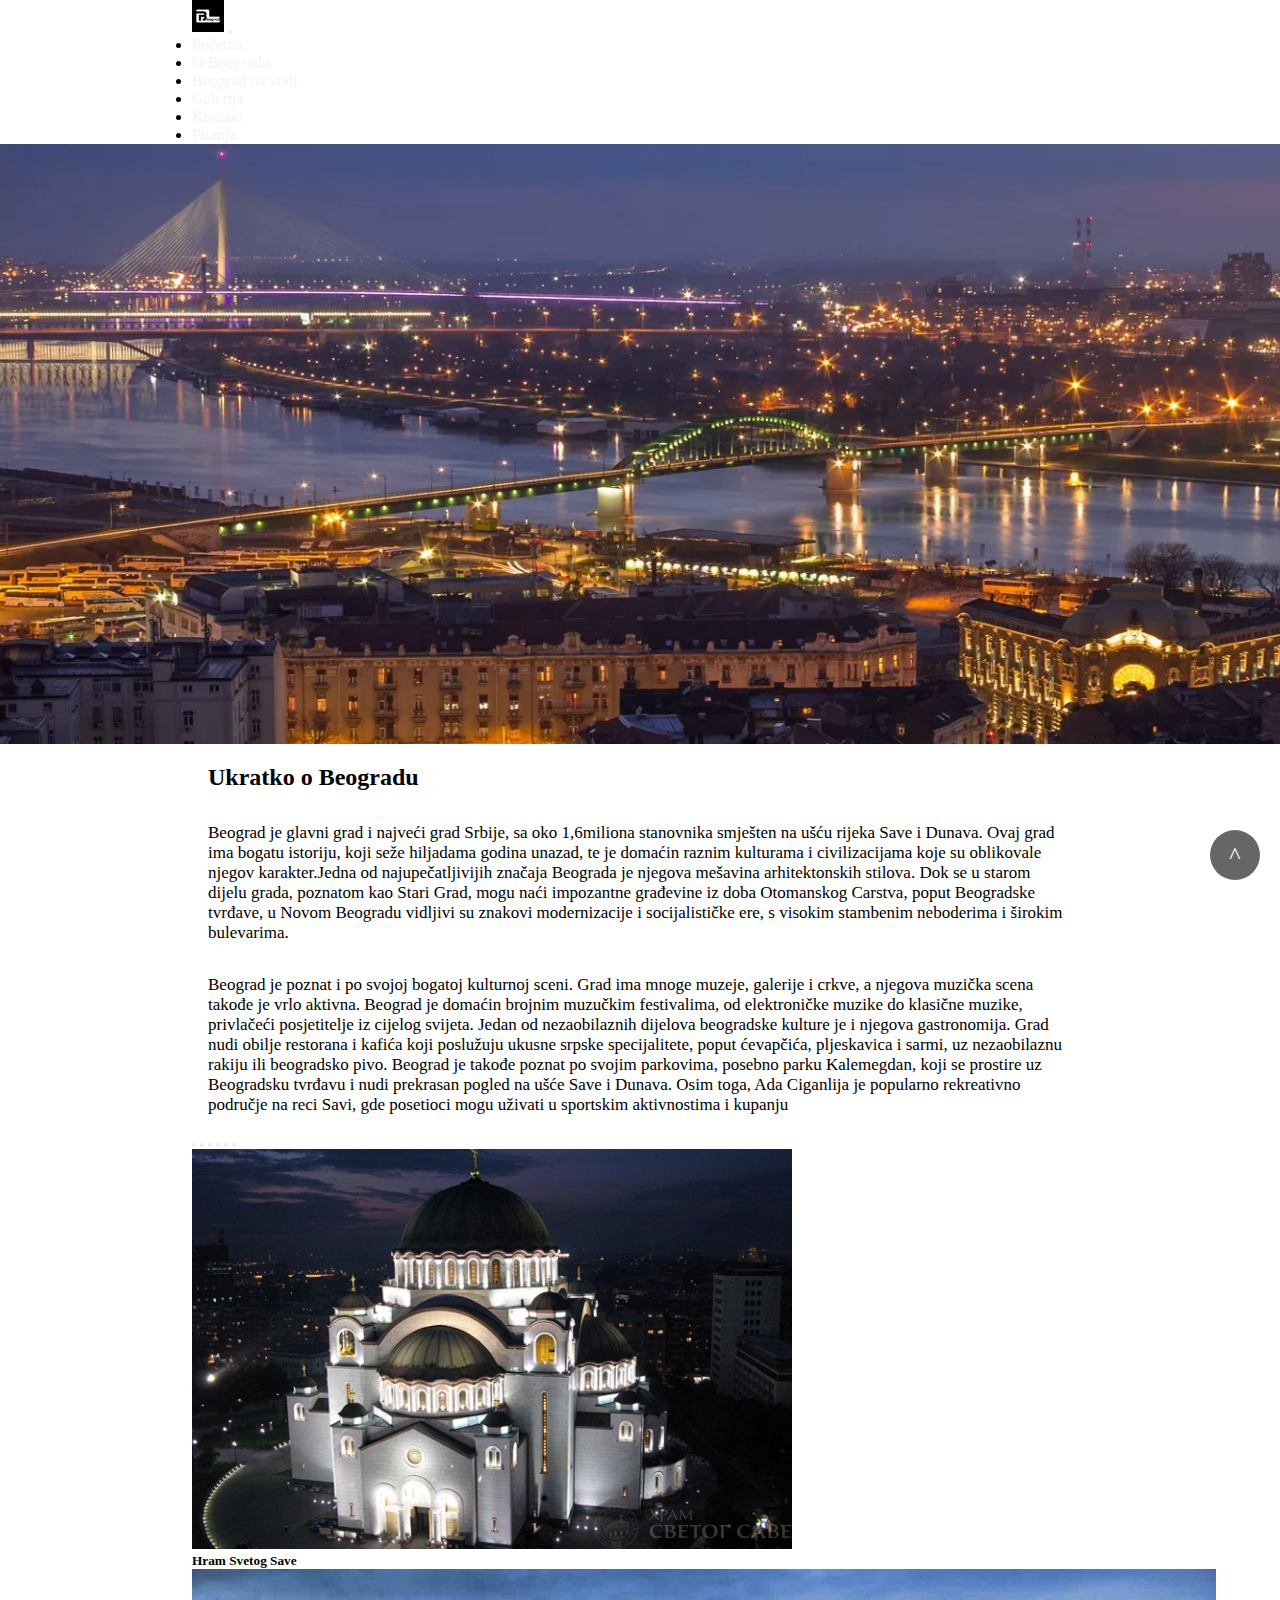
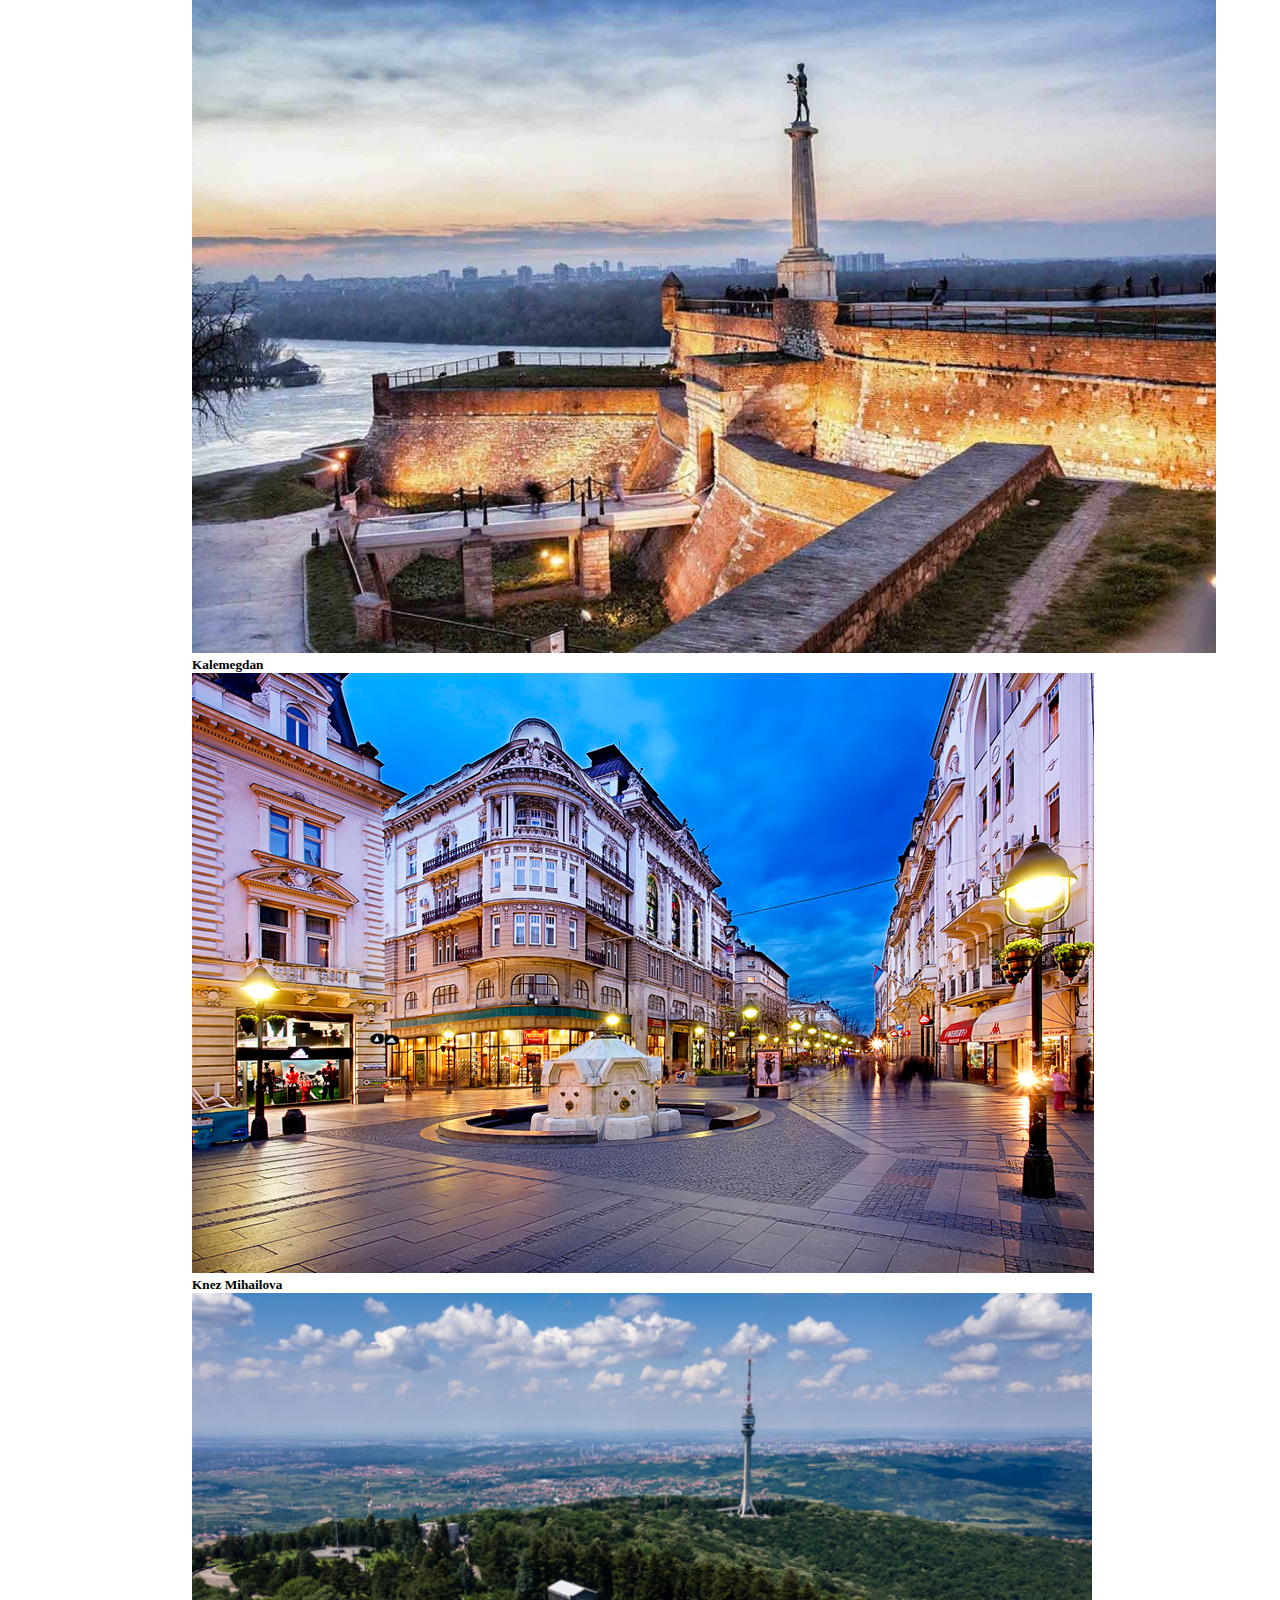
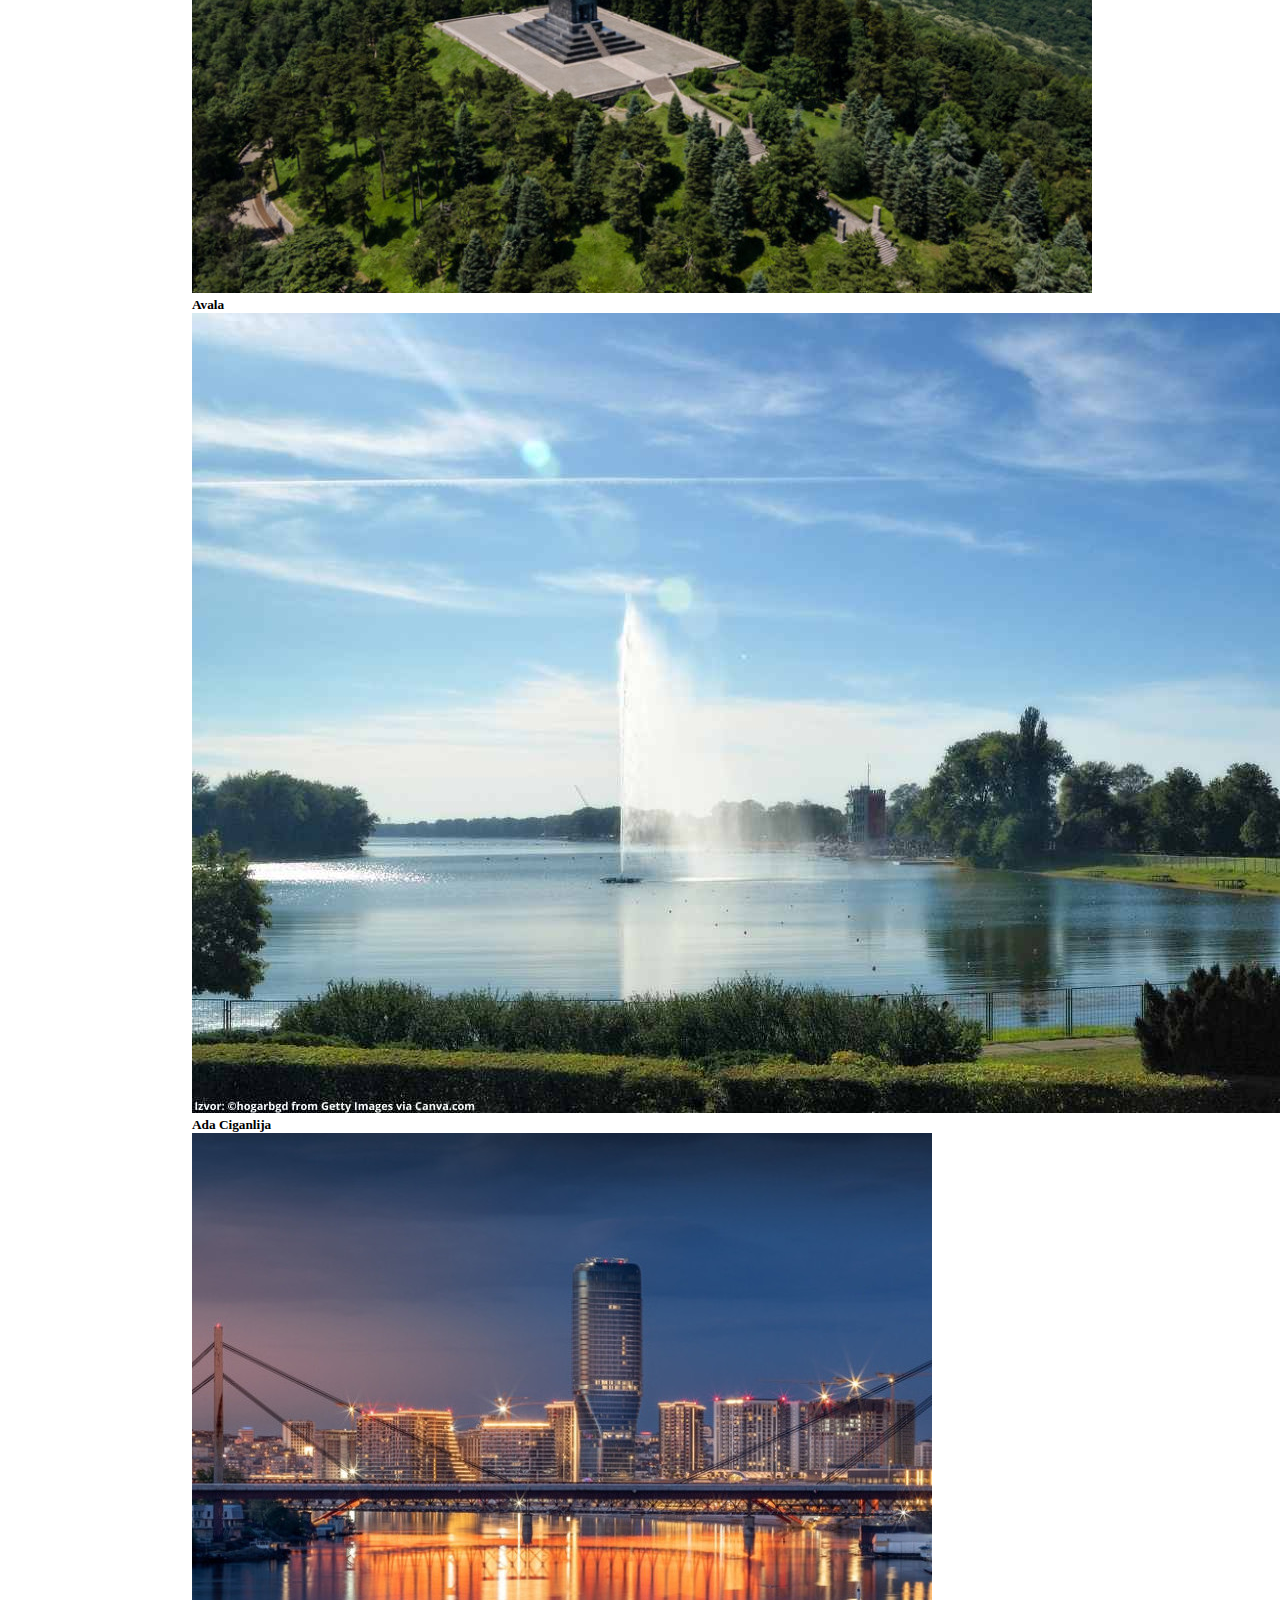
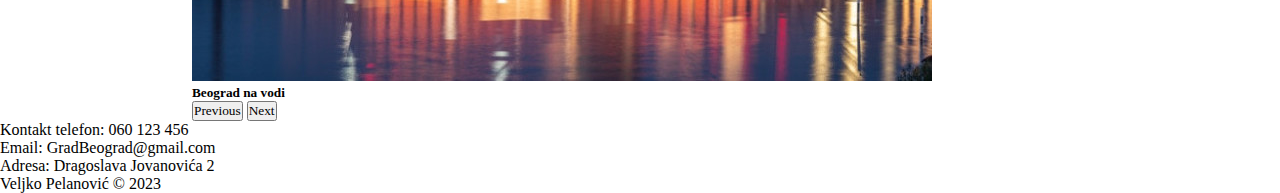
<file: sajt/index.html>
<!DOCTYPE html>
<html lang="en">
  <head>
    <meta charset="UTF-8" />
    <meta name="viewport" content="width=device-width, initial-scale=1.0" />
    <meta name="description" content="Opis kompanije" />
    <meta name="keywords" content="" />
    <meta name="author" content="Veljko Pelanovic" />
    <link rel="icon" type="image/x-icon" href="assets/img/logo.png" />
    <!-- css -->
    <link rel="stylesheet" href="assets/css/style.css" type="text/css" />

    <!-- bootstrap -->
    <link
      href="https://cdn.jsdelivr.net/npm/bootstrap@5.3.2/dist/css/bootstrap.min.css"
      rel="stylesheet"
      integrity="sha384-T3c6CoIi6uLrA9TneNEoa7RxnatzjcDSCmG1MXxSR1GAsXEV/Dwwykc2MPK8M2HN"
      crossorigin="anonymous"
    />

    <title>Pocetna</title>
  </head>

  <body>
    <nav
      class="navbar navbar-expand-lg bg-dark border-bottom border-body text-light"
      data-bs-theme="dark"
    >
      <div class="wrapper">
        <div class="container-fluid d-flex">
          <a class="navbar-brand" href="index.html">
            <img src="assets/img/logo.png" class="logo"
          /></a>
          <button
            class="navbar-toggler"
            type="button"
            data-bs-toggle="collapse"
            data-bs-target="#navbarNav"
            aria-controls="navbarNav"
            aria-expanded="false"
            aria-label="Toggle navigation"
          >
            <span class="navbar-toggler-icon"></span>
          </button>
          <div class="collapse navbar-collapse" id="navbarNav">
            <ul class="navbar-nav mb-2 mb-lg-0 ms-auto">
              <li class="nav-item">
                <a class="nav-link active" aria-current="page" href="index.html"
                  >Početna</a
                >
              </li>
              <li class="nav-item">
                <a class="nav-link" aria-current="page" href="onama.html"
                  >О Beogradu</a
                >
              </li>
              <li class="nav-item">
                <a
                  class="nav-link"
                  aria-current="page"
                  href="beogradnavodi.html"
                  >Beograd na vodi</a
                >
              </li>
              <li class="nav-item">
                <a class="nav-link" aria-current="page" href="galerija.html"
                  >Galerija</a
                >
              </li>
              <li class="nav-item">
                <a class="nav-link" aria-current="page" href="kontakt.html"
                  >Kontakt</a
                >
              </li>
              <li class="nav-item">
                <a class="nav-link" aria-current="page" href="faq.html"
                  >Pitanja</a
                >
              </li>
            </ul>
          </div>
        </div>
      </div>
    </nav>
    <div id="cover">
      <img src="assets/img/pocetna.jpg" width="100%" height="600px" />
    </div>

    <div id="about">
      <div class="wrapper">
        <h2 style="padding: 1rem">Ukratko o Beogradu</h2>
        <p class="pe">
          Beograd je glavni grad i najveći grad Srbije, sa oko 1,6miliona
          stanovnika smješten na ušću rijeka Save i Dunava. Ovaj grad ima bogatu
          istoriju, koji seže hiljadama godina unazad, te je domaćin raznim
          kulturama i civilizacijama koje su oblikovale njegov karakter.Jedna od
          najupečatljivijih značaja Beograda je njegova mešavina arhitektonskih
          stilova. Dok se u starom dijelu grada, poznatom kao Stari Grad, mogu
          naći impozantne građevine iz doba Otomanskog Carstva, poput Beogradske
          tvrđave, u Novom Beogradu vidljivi su znakovi modernizacije i
          socijalističke ere, s visokim stambenim neboderima i širokim
          bulevarima.
        </p>

        <p class="pe">
          Beograd je poznat i po svojoj bogatoj kulturnoj sceni. Grad ima mnoge
          muzeje, galerije i crkve, a njegova muzička scena takođe je vrlo
          aktivna. Beograd je domaćin brojnim muzučkim festivalima, od
          elektroničke muzike do klasične muzike, privlačeći posjetitelje iz
          cijelog svijeta. Jedan od nezaobilaznih dijelova beogradske kulture je
          i njegova gastronomija. Grad nudi obilje restorana i kafića koji
          poslužuju ukusne srpske specijalitete, poput ćevapčića, pljeskavica i
          sarmi, uz nezaobilaznu rakiju ili beogradsko pivo. Beograd je takođe
          poznat po svojim parkovima, posebno parku Kalemegdan, koji se prostire
          uz Beogradsku tvrđavu i nudi prekrasan pogled na ušće Save i Dunava.
          Osim toga, Ada Ciganlija je popularno rekreativno područje na reci
          Savi, gde posetioci mogu uživati u sportskim aktivnostima i kupanju
        </p>
      </div>
    </div>

    <div id="carousel" class="my-3">
      <div class="wrapper">
        <div
          id="carouselExampleCaptions"
          class="carousel slide"
          data-bs-ride="carousel"
        >
          <div class="carousel-indicators">
            <button
              type="button"
              data-bs-target="#carouselExampleCaptions"
              data-bs-slide-to="0"
              class="active"
              aria-current="true"
              aria-label="Slide 1"
            ></button>
            <button
              type="button"
              data-bs-target="#carouselExampleCaptions"
              data-bs-slide-to="1"
              aria-label="Slide 2"
            ></button>
            <button
              type="button"
              data-bs-target="#carouselExampleCaptions"
              data-bs-slide-to="2"
              aria-label="Slide 3"
            ></button>
            <button
              type="button"
              data-bs-target="#carouselExampleCaptions"
              data-bs-slide-to="3"
              aria-label="Slide 4"
            ></button>
            <button
              type="button"
              data-bs-target="#carouselExampleCaptions"
              data-bs-slide-to="4"
              aria-label="Slide 5"
            ></button>
            <button
              type="button"
              data-bs-target="#carouselExampleCaptions"
              data-bs-slide-to="5"
              aria-label="Slide 6"
            ></button>
          </div>
          <div class="carousel-inner">
            <div class="carousel-item active">
              <img
                src="assets/img/pocetna4.jpg"
                class="d-block w-100"
                alt="..."
              />
              <div class="carousel-caption d-none d-md-block">
                <h5>Hram Svetog Save</h5>
              </div>
            </div>

            <div class="carousel-item">
              <img
                src="assets/img/pocetna1.jpg"
                class="d-block w-100"
                alt="..."
              />
              <div class="carousel-caption d-none d-md-block">
                <h5>Kalemegdan</h5>
              </div>
            </div>

            <div class="carousel-item">
              <img
                src="assets/img/pocetna6.jpg"
                class="d-block w-100 "
                alt="..."
              />
              <div class="carousel-caption d-none d-md-block">
                <h5>Knez Mihailova</h5>
              </div>
            </div>

            <div class="carousel-item">
              <img
                src="assets/img/pocetna3.jpg"
                class="d-block w-100"
                alt="..."
              />
              <div class="carousel-caption d-none d-md-block">
                <h5>Avala</h5>
              </div>
            </div>

            <div class="carousel-item">
              <img
                src="assets/img/pocetna5.jpg"
                class="d-block w-100"
                alt="..."
              />
              <div class="carousel-caption d-none d-md-block">
                <h5>Ada Ciganlija</h5>
              </div>
            </div>

            <div class="carousel-item">
              <img
                src="assets/img/pocetna2.jpg"
                class="d-block w-100"
                alt="..."
              />
              <div class="carousel-caption d-none d-md-block">
                <h5>Beograd na vodi</h5>
              </div>
            </div>
          </div>
          
          <button
            class="carousel-control-prev"
            type="button"
            data-bs-target="#carouselExampleCaptions"
            data-bs-slide="prev"
          >
            <span class="carousel-control-prev-icon" aria-hidden="true"></span>
            <span class="visually-hidden">Previous</span>
          </button>
          <button
            class="carousel-control-next"
            type="button"
            data-bs-target="#carouselExampleCaptions"
            data-bs-slide="next"
          >
            <span class="carousel-control-next-icon" aria-hidden="true"></span>
            <span class="visually-hidden">Next</span>
          </button>
        </div>
      </div>
    </div> 
    <button id="bttBtn">^</button>


    <footer class="bg-dark text-light py-3">
      <div class="container">
        <div class="row text-end">
          <div class="col-12">
            <p class="mb-0">Kontakt telefon: 060 123 456</p>
            <p class="mb-0">Email: GradBeograd@gmail.com</p>
            <p class="mb-0">Adresa: Dragoslava Jovanovića 2</p>
          </div>
        </div>
        <div class="row text-center">
          <div class="col-12">
            Veljko Pelanović &copy; 2023
          </div>
        </div>

      </div>

    </footer>

    <!--bootstrap js-->
    <script
      src="https://cdn.jsdelivr.net/npm/bootstrap@5.3.2/dist/js/bootstrap.bundle.min.js"
      integrity="sha384-C6RzsynM9kWDrMNeT87bh95OGNyZPhcTNXj1NW7RuBCsyN/o0jlpcV8Qyq46cDfL"
      crossorigin="anonymous"
    ></script>
    <script src="assets/js/main.js" type="text/javascript"></script>
  </body>
</html>
</file>
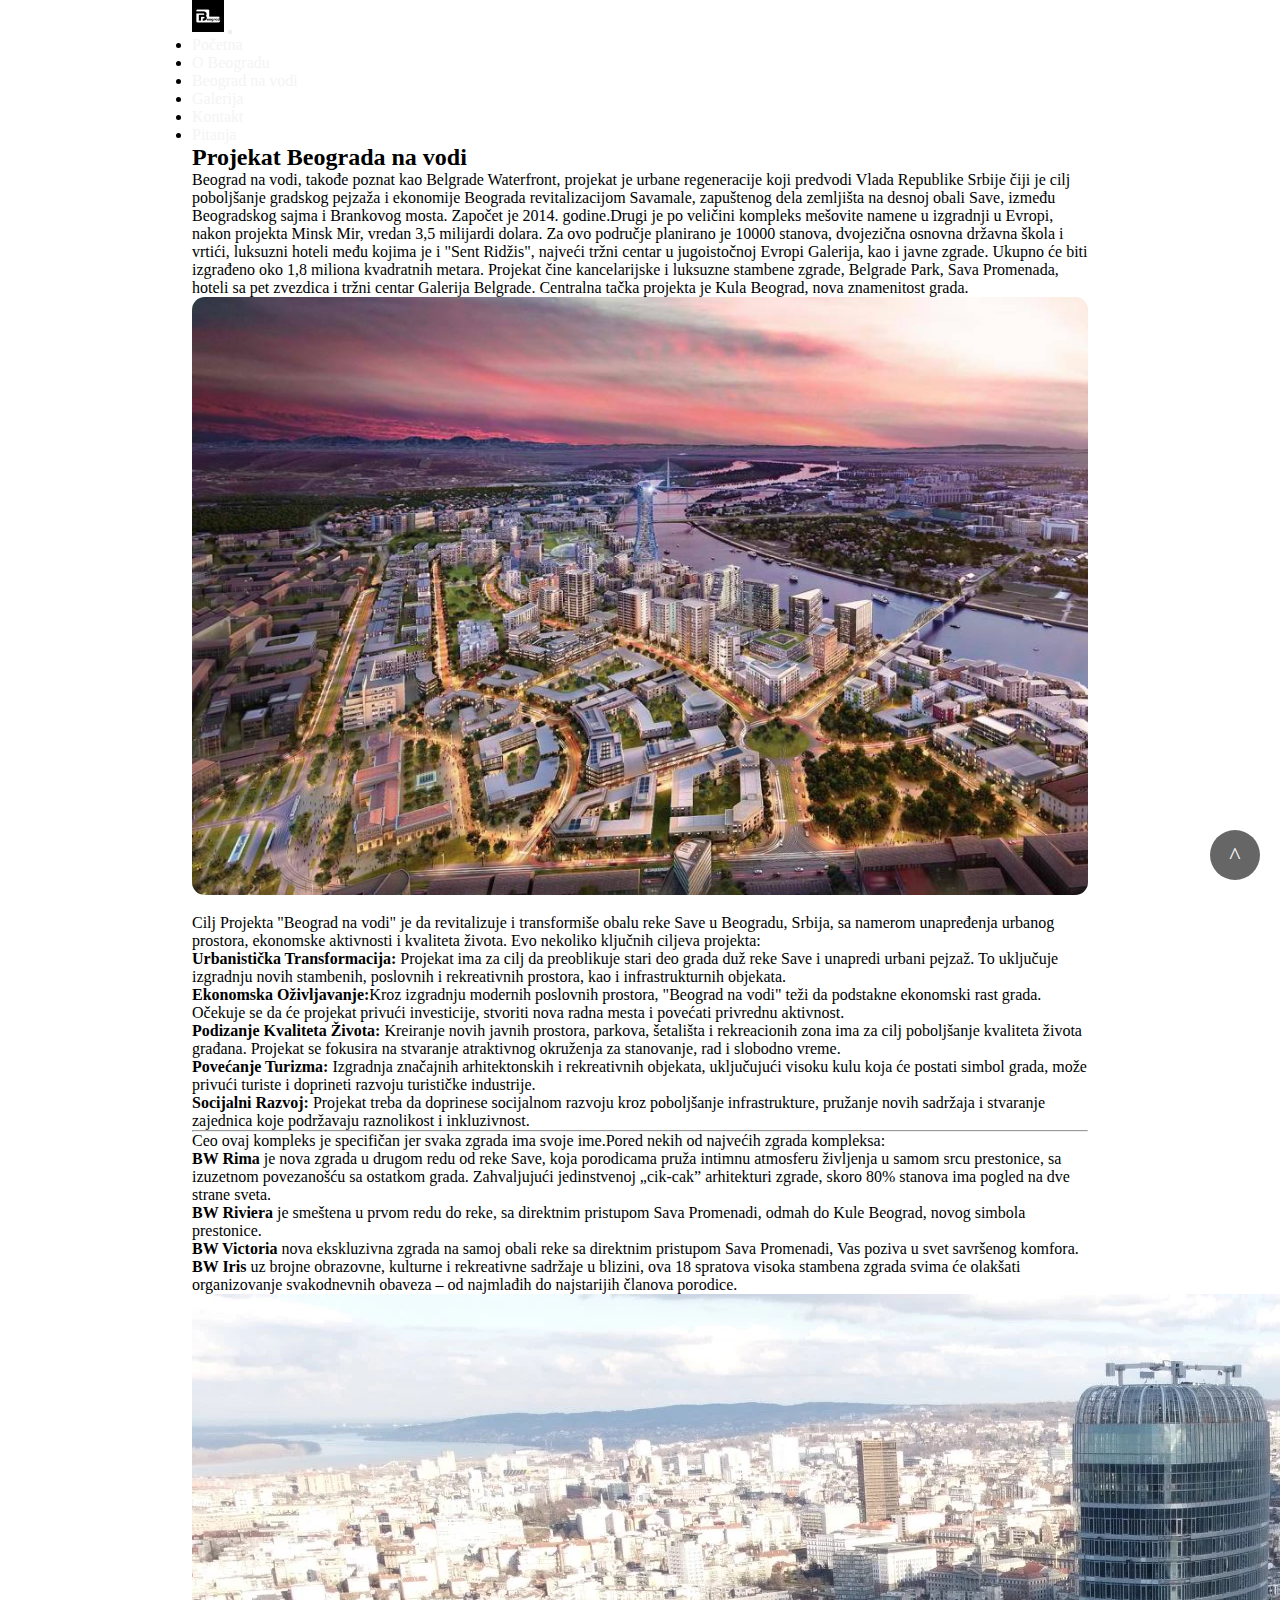
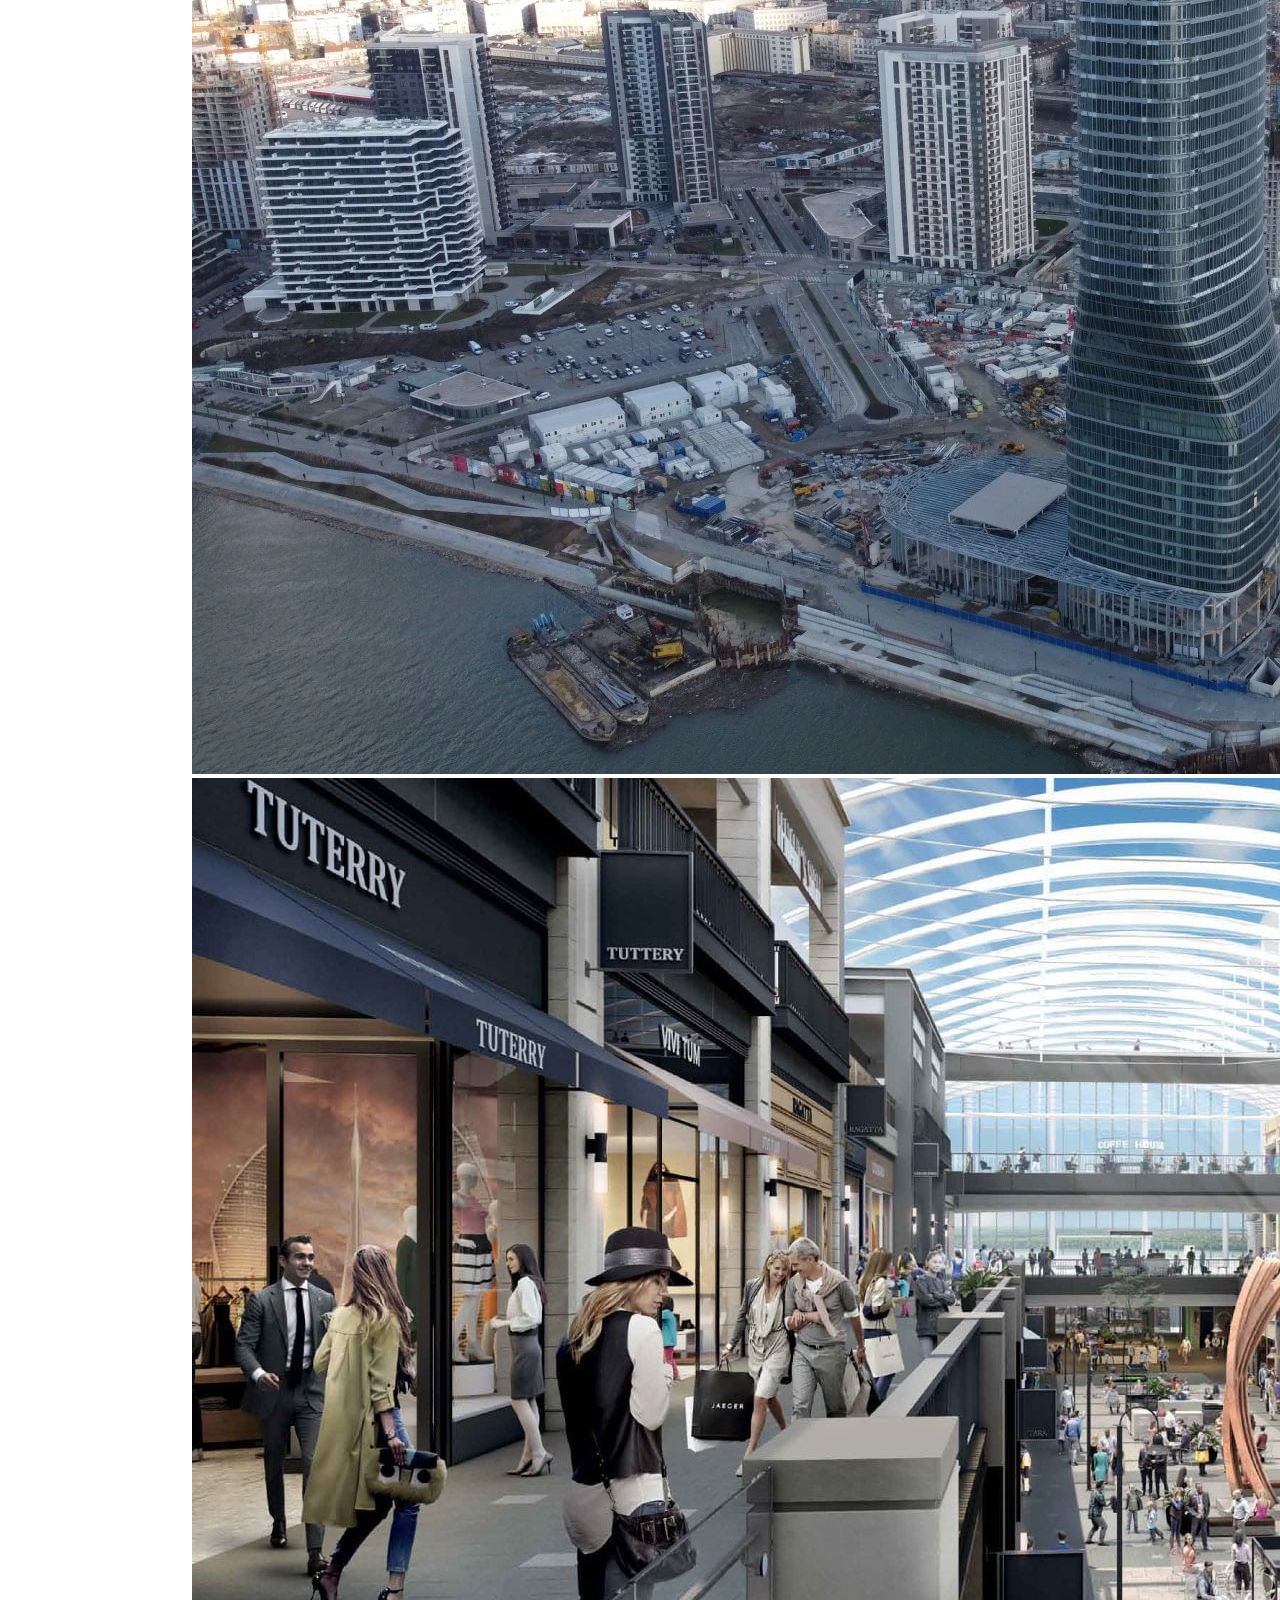
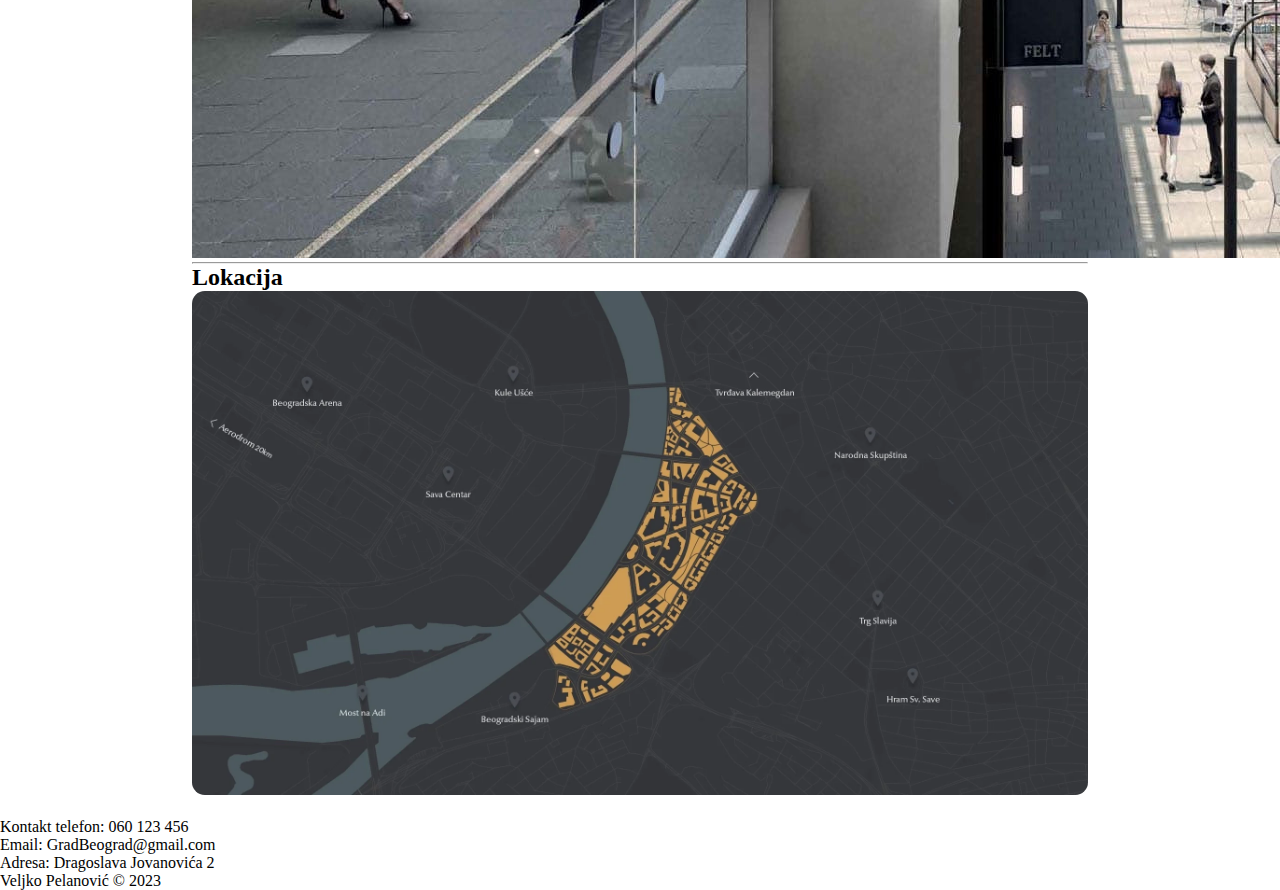
<file: sajt/beogradnavodi.html>
<!DOCTYPE html>
<html lang="en">
  <head>
    <meta charset="UTF-8" />
    <meta name="viewport" content="width=device-width, initial-scale=1.0" />
    <meta name="description" content="Opis kompanije" />
    <meta name="keywords" content="" />
    <meta name="author" content="Veljko Pelanovic" />
    <link rel="icon" type="image/x-icon" href="assets/img/logo.png" />
    <!-- css -->
    <link rel="stylesheet" href="assets/css/style.css" type="text/css" />
    <!-- bootstrap -->
    <link
      href="https://cdn.jsdelivr.net/npm/bootstrap@5.3.2/dist/css/bootstrap.min.css"
      rel="stylesheet"
      integrity="sha384-T3c6CoIi6uLrA9TneNEoa7RxnatzjcDSCmG1MXxSR1GAsXEV/Dwwykc2MPK8M2HN"
      crossorigin="anonymous"
    />

    <title>Beograd na vodi</title>
  </head>

  <body>
    <nav
      class="navbar navbar-expand-lg bg-dark border-bottom border-body text-light"
      data-bs-theme="dark"
    >
      <div class="wrapper">
        <div class="container-fluid d-flex">
          <a class="navbar-brand" href="index.html">
            <img src="assets/img/logo.png" class="logo"
          /></a>
          <button
            class="navbar-toggler"
            type="button"
            data-bs-toggle="collapse"
            data-bs-target="#navbarNav"
            aria-controls="navbarNav"
            aria-expanded="false"
            aria-label="Toggle navigation"
          >
            <span class="navbar-toggler-icon"></span>
          </button>
          <div class="collapse navbar-collapse" id="navbarNav">
            <ul class="navbar-nav mb-2 mb-lg-0 ms-auto">
              <li class="nav-item">
                <a class="nav-link" aria-current="page" href="index.html"
                  >Početna</a
                >
              </li>
              <li class="nav-item">
                <a class="nav-link" aria-current="page" href="onama.html"
                  >О Beogradu</a
                >
              </li>
              <li class="nav-item">
                <a
                  class="nav-link active"
                  aria-current="page"
                  href="beogradnavodi.html"
                  >Beograd na vodi</a
                >
              </li>
              <li class="nav-item">
                <a class="nav-link" aria-current="page" href="galerija.html"
                  >Galerija</a
                >
              </li>
              <li class="nav-item">
                <a class="nav-link" aria-current="page" href="kontakt.html"
                  >Kontakt</a
                >
              </li>
              <li class="nav-item">
                <a class="nav-link" aria-current="page" href="faq.html"
                  >Pitanja</a
                >
              </li>
            </ul>
          </div>
        </div>
      </div>
    </nav>
    
    <div class="wrapper my-5">
      <h2>Projekat Beograda na vodi</h2>
      <p >
        Beograd na vodi, takođe poznat kao Belgrade Waterfront, projekat je
        urbane regeneracije koji predvodi Vlada Republike Srbije čiji je cilj
        poboljšanje gradskog pejzaža i ekonomije Beograda revitalizacijom
        Savamale, zapuštenog dela zemljišta na desnoj obali Save, između
        Beogradskog sajma i Brankovog mosta. Započet je 2014. godine.Drugi je po
        veličini kompleks mešovite namene u izgradnji u Evropi, nakon projekta
        Minsk Mir, vredan 3,5 milijardi dolara. Za ovo područje planirano je
        10000 stanova, dvojezična osnovna državna škola i vrtići, luksuzni
        hoteli među kojima je i "Sent Ridžis", najveći tržni centar u
        jugoistočnoj Evropi Galerija, kao i javne zgrade. Ukupno će biti
        izgrađeno oko 1,8 miliona kvadratnih metara. Projekat čine kancelarijske
        i luksuzne stambene zgrade, Belgrade Park, Sava Promenada, hoteli sa pet
        zvezdica i tržni centar Galerija Belgrade. Centralna tačka projekta je
        Kula Beograd, nova znamenitost grada.
      </p>
      <img
        src="assets/img/bv1.jpg"
        style="
          width: 100%;
          display: flex;
          margin-bottom: 1.2rem;
          border-radius: 0.8rem;
        "
      />
      <div class="">
        <p >
          Cilj Projekta "Beograd na vodi" je da revitalizuje i transformiše
          obalu reke Save u Beogradu, Srbija, sa namerom unapređenja urbanog
          prostora, ekonomske aktivnosti i kvaliteta života. Evo nekoliko
          ključnih ciljeva projekta:
        </p>
        <p >
          <b>Urbanistička Transformacija:</b> Projekat ima za cilj da
          preoblikuje stari deo grada duž reke Save i unapredi urbani pejzaž. To
          uključuje izgradnju novih stambenih, poslovnih i rekreativnih
          prostora, kao i infrastrukturnih objekata.
        </p>
        <p >
          <b>Ekonomska Oživljavanje:</b>Kroz izgradnju modernih poslovnih
          prostora, "Beograd na vodi" teži da podstakne ekonomski rast grada.
          Očekuje se da će projekat privući investicije, stvoriti nova radna
          mesta i povećati privrednu aktivnost.
        </p>
        <p >
          <b>Podizanje Kvaliteta Života:</b> Kreiranje novih javnih prostora,
          parkova, šetališta i rekreacionih zona ima za cilj poboljšanje
          kvaliteta života građana. Projekat se fokusira na stvaranje
          atraktivnog okruženja za stanovanje, rad i slobodno vreme.
        </p>
        <p >
          <b>Povećanje Turizma:</b> Izgradnja značajnih arhitektonskih i
          rekreativnih objekata, uključujući visoku kulu koja će postati simbol
          grada, može privući turiste i doprineti razvoju turističke industrije.
        </p>
        <p >
          <b>Socijalni Razvoj:</b> Projekat treba da doprinese socijalnom
          razvoju kroz poboljšanje infrastrukture, pružanje novih sadržaja i
          stvaranje zajednica koje podržavaju raznolikost i inkluzivnost.
        </p>
      </div>
      <hr style="height: 2px; background-color: black" />

      <div>
        <p >
          Ceo ovaj kompleks je specifičan jer svaka zgrada ima svoje ime.Pored
          nekih od najvećih zgrada kompleksa:<br />
          <b>BW Rima</b> je nova zgrada u drugom redu od reke Save, koja
          porodicama pruža intimnu atmosferu življenja u samom srcu prestonice,
          sa izuzetnom povezanošću sa ostatkom grada. Zahvaljujući jedinstvenoj
          „cik-cak” arhitekturi zgrade, skoro 80% stanova ima pogled na dve
          strane sveta.<br />
          <b>BW Riviera</b> je smeštena u prvom redu do reke, sa direktnim
          pristupom Sava Promenadi, odmah do Kule Beograd, novog simbola
          prestonice.<br />
          <b>BW Victoria</b> nova ekskluzivna zgrada na samoj obali reke sa
          direktnim pristupom Sava Promenadi, Vas poziva u svet savršenog
          komfora.<br />
          <b> BW Iris</b> uz brojne obrazovne, kulturne i rekreativne sadržaje u
          blizini, ova 18 spratova visoka stambena zgrada svima će olakšati
          organizovanje svakodnevnih obaveza – od najmlađih do najstarijih
          članova porodice.
        </p>
      </div>

      <div class="container-fluid">
        <div class="row">
            <div class="col-12 col-lg-6">
                <img src="assets/img/bv2.webp" alt="bv2" class="img-fluid mb-3 mb-lg-0"/>
            </div>
            <div class="col-12 col-lg-6">
                <img src="assets/img/bv3.jpg" alt="bv3" class="img-fluid"/>
            </div>
        </div>
      </div>

      <hr style="height: 2px; background-color: black" />
      <h2 class="p-3">Lokacija</h2>
      <img
        src="assets/img/bv.jpg"
        style="width: 100%; margin-bottom: 1.2rem; border-radius: 0.8rem"
      />
    </div>
    <button id="bttBtn">^</button>
    <footer class="bg-dark text-light py-3">
        <div class="container">
          <div class="row text-end">
            <div class="col-12">
              <p class="mb-0">Kontakt telefon: 060 123 456</p>
              <p class="mb-0">Email: GradBeograd@gmail.com</p>
              <p class="mb-0">Adresa: Dragoslava Jovanovića 2</p>
            </div>
          </div>
          <div class="row text-center">
            <div class="col-12">
              Veljko Pelanović &copy; 2023
            </div>
          </div>
  
        </div>
  
      </footer>

    <!--bootstrap js-->
    <script
      src="https://cdn.jsdelivr.net/npm/bootstrap@5.3.2/dist/js/bootstrap.bundle.min.js"
      integrity="sha384-C6RzsynM9kWDrMNeT87bh95OGNyZPhcTNXj1NW7RuBCsyN/o0jlpcV8Qyq46cDfL"
      crossorigin="anonymous"
    ></script>
    <script src="assets/js/main.js"></script>
  </body>
</html>
</file>
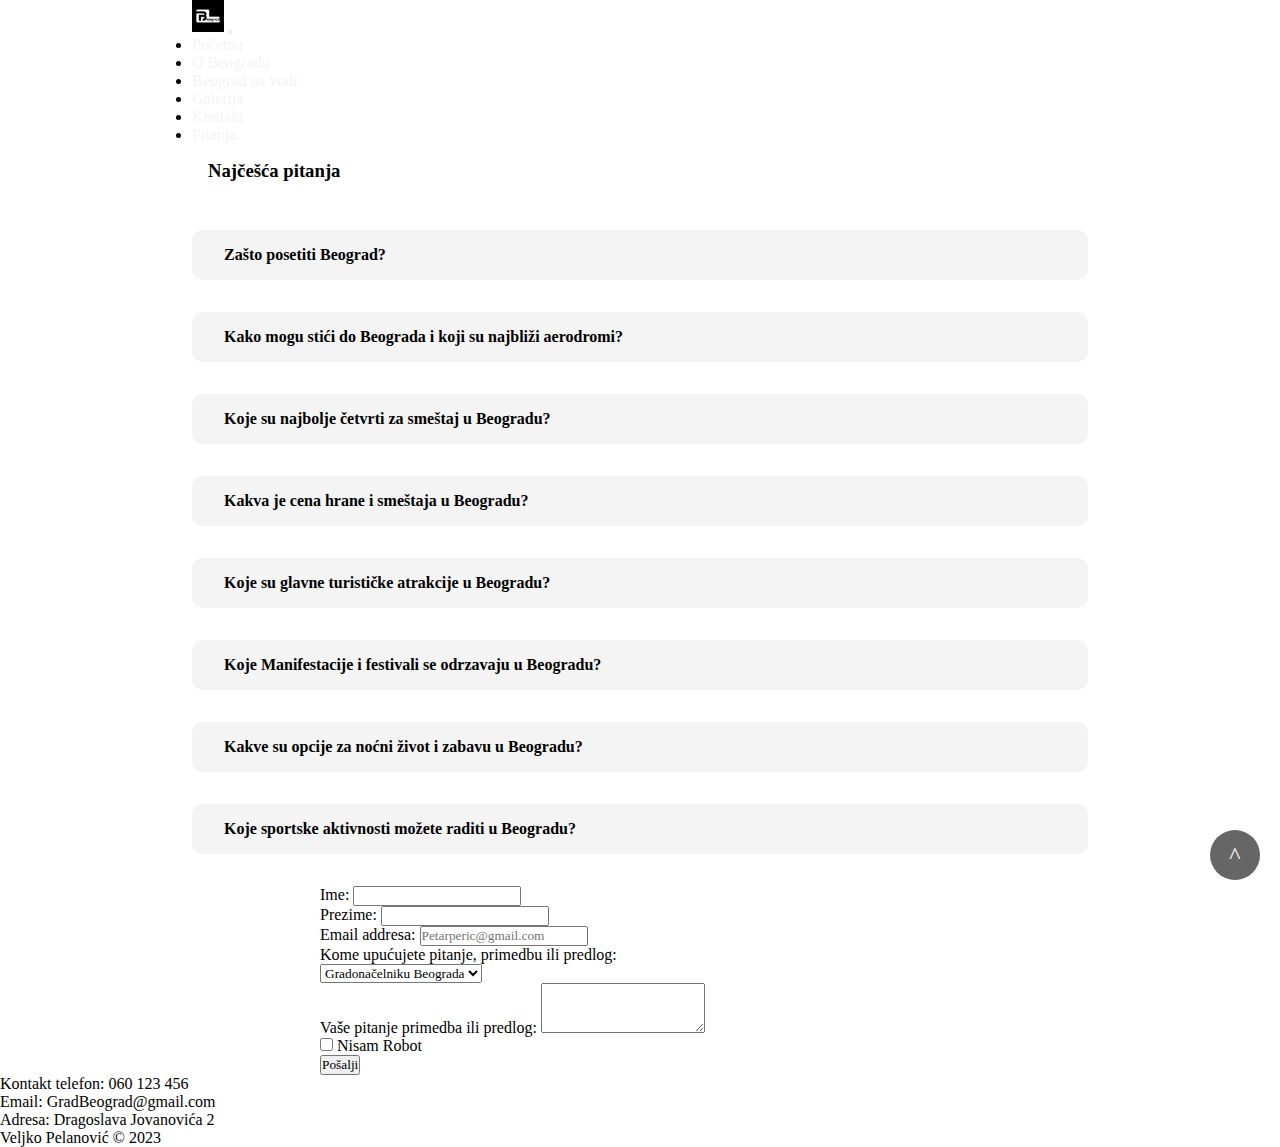
<file: sajt/faq.html>
<!DOCTYPE html>
<html lang="en">

<head>
    <meta charset="UTF-8" />
    <meta name="viewport" content="width=device-width, initial-scale=1.0" />
    <meta name="description" content="Opis kompanije">
    <meta name="keywords" content="">
    <meta name="author" content="Veljko Pelanovic">
    <link rel="icon" type="image/x-icon" href="assets/img/logo.png">
    <!-- css -->
    <link rel="stylesheet" href="assets/css/style.css" type="text/css" />

    <!-- bootstrap -->
    <link href="https://cdn.jsdelivr.net/npm/bootstrap@5.3.2/dist/css/bootstrap.min.css" rel="stylesheet"
        integrity="sha384-T3c6CoIi6uLrA9TneNEoa7RxnatzjcDSCmG1MXxSR1GAsXEV/Dwwykc2MPK8M2HN" crossorigin="anonymous" />

        <title>Pitanja</title>
</head>

<body>
    <nav
      class="navbar navbar-expand-lg bg-dark border-bottom border-body text-light"
      data-bs-theme="dark"
    >
      <div class="wrapper">
        <div class="container-fluid d-flex">
          <a class="navbar-brand" href="index.html">
            <img src="assets/img/logo.png" class="logo"
          /></a>
          <button
            class="navbar-toggler"
            type="button"
            data-bs-toggle="collapse"
            data-bs-target="#navbarNav"
            aria-controls="navbarNav"
            aria-expanded="false"
            aria-label="Toggle navigation"
          >
            <span class="navbar-toggler-icon"></span>
          </button>
          <div class="collapse navbar-collapse" id="navbarNav">
            <ul class="navbar-nav mb-2 mb-lg-0 ms-auto">
              <li class="nav-item">
                <a class="nav-link " aria-current="page" href="index.html"
                  >Početna</a
                >
              </li>
              <li class="nav-item">
                <a class="nav-link" aria-current="page" href="onama.html"
                  >О Beogradu</a
                >
              </li>
              <li class="nav-item">
                <a
                  class="nav-link"
                  aria-current="page"
                  href="beogradnavodi.html"
                  >Beograd na vodi</a
                >
              </li>
              <li class="nav-item">
                <a class="nav-link" aria-current="page" href="galerija.html"
                  >Galerija</a
                >
              </li>
              <li class="nav-item">
                <a class="nav-link" aria-current="page" href="kontakt.html"
                  >Kontakt</a
                >
              </li>
              <li class="nav-item ">
                <a class="nav-link active" aria-current="page" href="faq.html"
                  >Pitanja</a
                >
              </li>
            </ul>
          </div>
        </div>
      </div>
    </nav>
    
    <div class="wrapper">
        <h3 style  = "padding: 1rem;">Najčešća pitanja</h3>
		
    
            <!-- <h2 style="font-size: 25px; font-weight: 600;">Cesto postaljena pitanja <i class="fa fa-question" style="font-size: 25px;"></i></h2> -->
            <div id="pitanje1" class="pitanje">
                <p><b>Zašto posetiti Beograd?</b></p>
                <p class="odgovor odg1" style="margin-top: 1rem ; padding: 1rem;">
                    Beograd treba posetiti zbog svoje bogate istorije, živopisne kulture, uzbudljivog noćnog života, 
                    ukusne gastronomske scene, prelepih šetnji pored reke,prijateljskih ljudi, raznovrsnih šoping opcija i sportskih aktivnosti.
                    Ovaj dinamičan grad nudi raznovrsno iskustvo koje zadovoljava različite interese posetilaca.</p>
            </div>

            <div id="pitanje2" class="pitanje">
                <p><b>Kako mogu stići do Beograda i koji su najbliži aerodromi?</b></p>
                <p class="odgovor odg2" style="margin-top: 1rem ; padding: 1rem;">
                    Novi auto-put Miloš Veliki, koji povezuje Beograd sa zapadnim delom Srbije. Osim toga, Beograd se nalazi na preseku evropskih putevaE-70 
                    i E-75, koji ga spajaju sa najvažnijim evropskim centrima.<br>
                    Razgranata mreža železničkog saobraćaja povezuje Beograd sa svim krajevima Evrope i mnogim gradovima Srbije. Sve detalje i informacije o
                    ovom vidu prevoza možete pronaći na sajtu:<a href="https://www.zeleznicesrbije.com/">Železnice Srbije.</a> <br>
                    Izuzetno veliki broj autobuskih linija vodi ka i od glavnog grada ka svim delovima Srbije, ali i evropskih cenatar. Red vožnje autobusa i 
                    linije koje su dostupne, pronađite na sajtu:<a href="http://www.bas.rs/">Autobuske stanice Beograd. </a>
                    Beograd ima dva glavna aerodroma - Aerodrom "Nikola Tesla" za međunarodne letove i Aerodrom "Konstantin Veliki" u Nišu.
                </p>
            </div>

            <div id="pitanje3" class="pitanje">
                <p><b>Koje su najbolje četvrti za smeštaj u Beogradu?</b></p>
                <p class="odgovor odg3" style="margin-top: 1rem ; padding: 1rem;">
                    Najpopularnije četvrti za smeštaj su Stari Grad, Vračar, Savski 
                    Venac i Dorćol, ali ima i drugih odličnih opcija širom grada.
                </p>
            </div>

            <div id="pitanje4" class="pitanje">
                <p><b>Kakva je cena hrane i smeštaja u Beogradu?</b></p>
                <p class="odgovor odg4" style="margin-top: 1rem ; padding: 1rem;">
                    Prosečna cena je 40€ za jednu noć. Ukoliko želite luksuzniji smeštaj, budite spremni da izdvojite i preko 100€ za samo jednu noć.
                    Cena hrane varira, ali Beograd je poznat po pristupačnim
                    cenama u restoranima poređenju s drugim evropskim gradovima.
                </p>
            </div>

            <div id="pitanje5" class="pitanje">
                <p><b>Koje su glavne turističke atrakcije u Beogradu?</b></p>
                <p class="odgovor odg5" style="margin-top: 1rem ; padding: 1rem;">
                    Beograd nudi raznovrsne atrakcije, uključujući Beogradsku tvrđavu, Hram Svetog Save, Kalemegdan park, Skadarliju (boemsku četvrt)
                    Muzej Nikole Tesle i mnoge druge.
                </p>
            </div>

            <div id="pitanje6" class="pitanje">
                <p><b>Koje Manifestacije i festivali se odrzavaju u Beogradu?</b></p>
                <p class="odgovor odg6" style="margin-top: 1rem ; padding: 1rem;">
                    Bemus , Fest , Belef , Noć muzeja , GamesCon , Beogradski maraton, Džez festival, Sajam knjiga i još mnoge druge.
                </p>
            </div>

            <div id="pitanje7" class="pitanje">
                <p><b>Kakve su opcije za noćni život i zabavu u Beogradu?</b></p>
                <p class="odgovor odg7" style="margin-top: 1rem ; padding: 1rem;">
                    Beograd je poznat po živahnom noćnom životu. Skadarlija,
                    Strahinjića Bana i splavovi na reci Save su popularne destinacije za provod.
                </p>
            </div>

            <div id="pitanje8" class="pitanje">
                <p><b>Koje sportske aktivnosti možete raditi u Beogradu?</b></p>
                <p class="odgovor odg8" style="margin-top: 1rem ; padding: 1rem;">
                    Ada Ciganlija je popularna destinacija za rekreativne aktivnosti, uključujući biciklizam, trčanje i vožnju čamcem. Takođe možete prisustvovati 
                    sportskim događajima na stadionima kao što su Marakana ili Pionir.
                </p>
            </div>

		</div>

		<div class="wrapperform">
            <form class="row g-3 mb-3">
                <div class="col-md-6">
                  <label for="inputFirstName" class="form-label">Ime:</label>
                  <input type="text" class="form-control" id="inputFirstName">
                </div>
                <div class="col-md-6">
                  <label for="inputLastName" class="form-label">Prezime:</label>
                  <input type="text" class="form-control" id="inputLastName">
                </div>
                <div class="mb-3">
                    <label for="exampleInputEmail1" class="form-label">Email addresa:</label>
                    <input type="email" class="form-control" id="exampleInputEmail1" placeholder="Petarperic@gmail.com" aria-describedby="emailHelp">
                </div>
                <div class="col-md">
                    <label for="inputCity" class="form-label">Kome upućujete pitanje, primedbu ili predlog:</label>
                    <div class="form-floating">
                        <select class="form-select" id="floatingSelectGrid" aria-label="Floating label select example">
                            <option value="1">Gradonačelniku Beograda</option>
                            <option value="2">Predsedniku Skupštine</option>
                            <option value="3">Nadleznom organu</option>
                        </select>
                    </div>
                </div>
                
                <div class="mb-3">
                    <label for="exampleFormControlTextarea1" class="form-label">Vaše pitanje primedba ili predlog:</label>
                    <textarea class="form-control" id="exampleFormControlTextarea1" rows="3"></textarea>
                </div>
    
                <div class="col-12">
                  <div class="form-check">
                    <input class="form-check-input" type="checkbox" id="gridCheck">
                    <label class="form-check-label" for="gridCheck">
                      Nisam Robot
                    </label>
                  </div>
                </div>
                <div class="col-12">
                  <button type="submit" class="btn btn-primary">Pošalji</button>
                </div>
              </form>
        </div>
		
    
    </div>
    <button id="bttBtn">^</button>
    <footer class="bg-dark text-light py-3">
        <div class="container">
          <div class="row text-end">
            <div class="col-12">
              <p class="mb-0">Kontakt telefon: 060 123 456</p>
              <p class="mb-0">Email: GradBeograd@gmail.com</p>
              <p class="mb-0">Adresa: Dragoslava Jovanovića 2</p>
            </div>
          </div>
          <div class="row text-center">
            <div class="col-12">
              Veljko Pelanović &copy; 2023
            </div>
          </div>
  
        </div>
  
      </footer>

    <!--bootstrap js-->
    <script src="https://cdn.jsdelivr.net/npm/bootstrap@5.3.2/dist/js/bootstrap.bundle.min.js"
        integrity="sha384-C6RzsynM9kWDrMNeT87bh95OGNyZPhcTNXj1NW7RuBCsyN/o0jlpcV8Qyq46cDfL"
        crossorigin="anonymous"></script>
    <script>

      function toggleElement(elementSelector, buttonSelector) {
    const element = document.querySelector(elementSelector);
    document.querySelector(buttonSelector).addEventListener("click", () => {
        if (element.style.display === "none") {
            element.style.display = "block";
        } else {
            element.style.display = "none";
        }
    });
}

toggleElement(".odg1", "#pitanje1");
toggleElement(".odg2", "#pitanje2");
toggleElement(".odg3", "#pitanje3");
toggleElement(".odg4", "#pitanje4");
toggleElement(".odg5", "#pitanje5");
toggleElement(".odg6", "#pitanje6");
toggleElement(".odg7", "#pitanje7");
toggleElement(".odg8", "#pitanje8");
    </script>
    <script src="assets/js/main.js"></script>

</body>

</html>
</file>
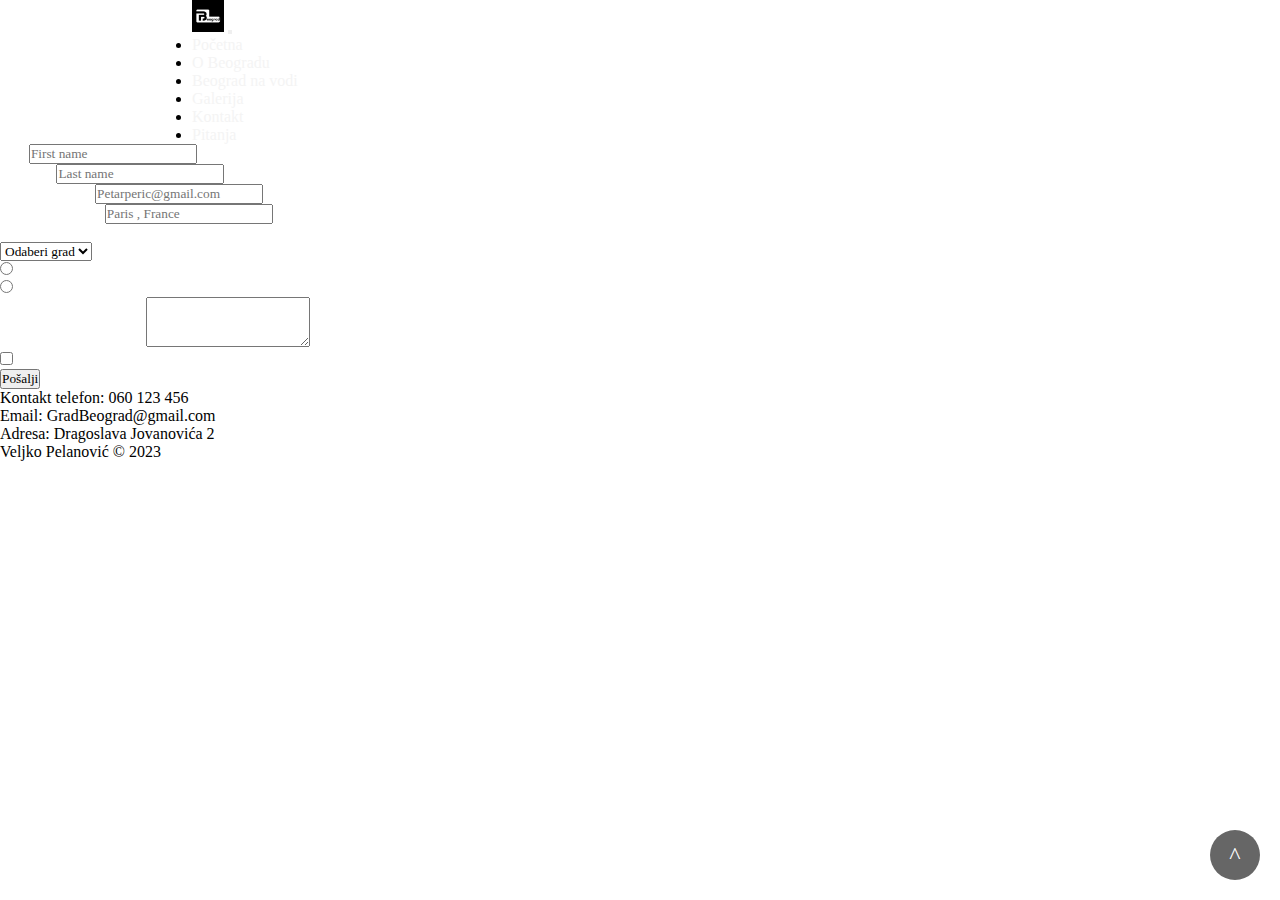
<file: sajt/kontakt.html>
<!DOCTYPE html>
<html lang="en">
  <head>
    <meta charset="UTF-8" />
    <meta name="viewport" content="width=device-width, initial-scale=1.0" />
    <meta name="description" content="Opis kompanije" />
    <meta name="keywords" content="" />
    <meta name="author" content="Veljko Pelanovic" />
    <link rel="icon" type="image/x-icon" href="assets/img/logo.png" />
    <!-- css -->
    <link rel="stylesheet" href="assets/css/style.css" type="text/css" />
    <!-- bootstrap -->
    <link
      href="https://cdn.jsdelivr.net/npm/bootstrap@5.3.2/dist/css/bootstrap.min.css"
      rel="stylesheet"
      integrity="sha384-T3c6CoIi6uLrA9TneNEoa7RxnatzjcDSCmG1MXxSR1GAsXEV/Dwwykc2MPK8M2HN"
      crossorigin="anonymous"
    />

    <title>Kontakt</title>
  </head>

  <body>
    <nav
      class="navbar navbar-expand-lg bg-dark border-bottom border-body text-light"
      data-bs-theme="dark"
    >
      <div class="wrapper">
        <div class="container-fluid d-flex">
          <a class="navbar-brand" href="index.html">
            <img src="assets/img/logo.png" class="logo"
          /></a>
          <button
            class="navbar-toggler"
            type="button"
            data-bs-toggle="collapse"
            data-bs-target="#navbarNav"
            aria-controls="navbarNav"
            aria-expanded="false"
            aria-label="Toggle navigation"
          >
            <span class="navbar-toggler-icon"></span>
          </button>
          <div class="collapse navbar-collapse" id="navbarNav">
            <ul class="navbar-nav mb-2 mb-lg-0 ms-auto">
              <li class="nav-item">
                <a class="nav-link " aria-current="page" href="index.html"
                  >Početna</a
                >
              </li>
              <li class="nav-item">
                <a class="nav-link" aria-current="page" href="onama.html"
                  >О Beogradu</a
                >
              </li>
              <li class="nav-item">
                <a
                  class="nav-link"
                  aria-current="page"
                  href="beogradnavodi.html"
                  >Beograd na vodi</a
                >
              </li>
              <li class="nav-item">
                <a class="nav-link" aria-current="page" href="galerija.html"
                  >Galerija</a
                >
              </li>
              <li class="nav-item">
                <a class="nav-link active" aria-current="page" href="kontakt.html"
                  >Kontakt</a
                >
              </li>
              <li class="nav-item">
                <a class="nav-link" aria-current="page" href="faq.html"
                  >Pitanja</a
                >
              </li>
            </ul>
          </div>
        </div>
      </div>
    </nav>
    <div class="container my-5">
      <div class="row d-flex justify-content-center">
        <div class="col-12 col-lg-8">
          <form
          class="bg-dark mt-3 mb-3 p-5"
          style="color: white; border-radius: 0.8rem"
        >
          <div class="row">
            <div class="col">
              <label for="exampleFirstName" class="= form-label">Ime</label>
              <input
                type="text"
                class="form-control"
                placeholder="First name"
                aria-label="First name"
              />
            </div>
            <div class="col">
              <label for="exampleLastName" class="= form-label">Prezime</label>
              <input
                type="text"
                class="form-control"
                placeholder="Last name"
                aria-label="Last name"
              />
            </div>
          </div>
          <div class="mb-3">
            <label for="exampleInputEmail1" class="form-label"
              >Email addresa</label
            >
            <input
              type="email"
              class="form-control"
              id="exampleInputEmail1"
              placeholder="Petarperic@gmail.com"
              aria-describedby="emailHelp"
            />
          </div>
          <div class="mb-3">
            <label for="inputCity" class="form-label">Odakle dolazite</label>
            <input
              type="text"
              class="form-control"
              placeholder="Paris , France"
              id="inputCity"
            />
          </div>
  
          <div class="col-md">
            <label for="inputCity" class="form-label"
              >Koj grad bi ste voleli da posetite</label
            >
            <div>
              <select
                class="form-select"
                id="floatingSelectGrid"
                aria-label="Floating label select example"
              >
                <option selected="selected">Odaberi grad</option>
                <option value="1">Beograd</option>
                <option value="2">Novi Sad</option>
                <option value="3">Niš</option>
                <option value="4">Kragujevac</option>
                <option value="5">Kraljevo</option>
                <option value="6">Sombor</option>
              </select>
            </div>
          </div>
  
          <div class="form-check">
            <input
              class="form-check-input"
              type="radio"
              name="flexRadioDefault"
              id="flexRadioDefault1"
            />
            <label class="form-check-label" for="flexRadioDefault1">
              Potreban turistički vodič
            </label>
          </div>
          <div class="form-check">
            <input
              class="form-check-input"
              type="radio"
              name="flexRadioDefault"
              id="flexRadioDefault2"
            />
            <label class="form-check-label" for="flexRadioDefault2">
              Samostalno
            </label>
          </div>
  
          <div class="mb-3">
            <label for="exampleFormControlTextarea1" class="form-label"
              >Vaša molba ili zahtev:</label
            >
            <textarea
              class="form-control"
              id="exampleFormControlTextarea1"
              rows="3"
            ></textarea>
          </div>
          <div class="mb-3 form-check">
            <input type="checkbox" class="form-check-input" id="exampleCheck1" />
            <label class="form-check-label" for="exampleCheck1"
              >Nisam Robot</label
            >
          </div>
          <button type="submit" class="btn btn-primary">Pošalji</button>
        </form>
        </div>

      </div>

    </div>

    <button id="bttBtn">^</button>

    <footer class="bg-dark text-light py-3">
        <div class="container">
          <div class="row text-end">
            <div class="col-12">
              <p class="mb-0">Kontakt telefon: 060 123 456</p>
              <p class="mb-0">Email: GradBeograd@gmail.com</p>
              <p class="mb-0">Adresa: Dragoslava Jovanovića 2</p>
            </div>
          </div>
          <div class="row text-center">
            <div class="col-12">
              Veljko Pelanović &copy; 2023
            </div>
          </div>
  
        </div>
  
      </footer>
    <!--bootstrap js-->
    <script
      src="https://cdn.jsdelivr.net/npm/bootstrap@5.3.2/dist/js/bootstrap.bundle.min.js"
      integrity="sha384-C6RzsynM9kWDrMNeT87bh95OGNyZPhcTNXj1NW7RuBCsyN/o0jlpcV8Qyq46cDfL"
      crossorigin="anonymous"
    ></script>
    <script src="assets/js/main.js"></script>
  </body>
</html>
</file>
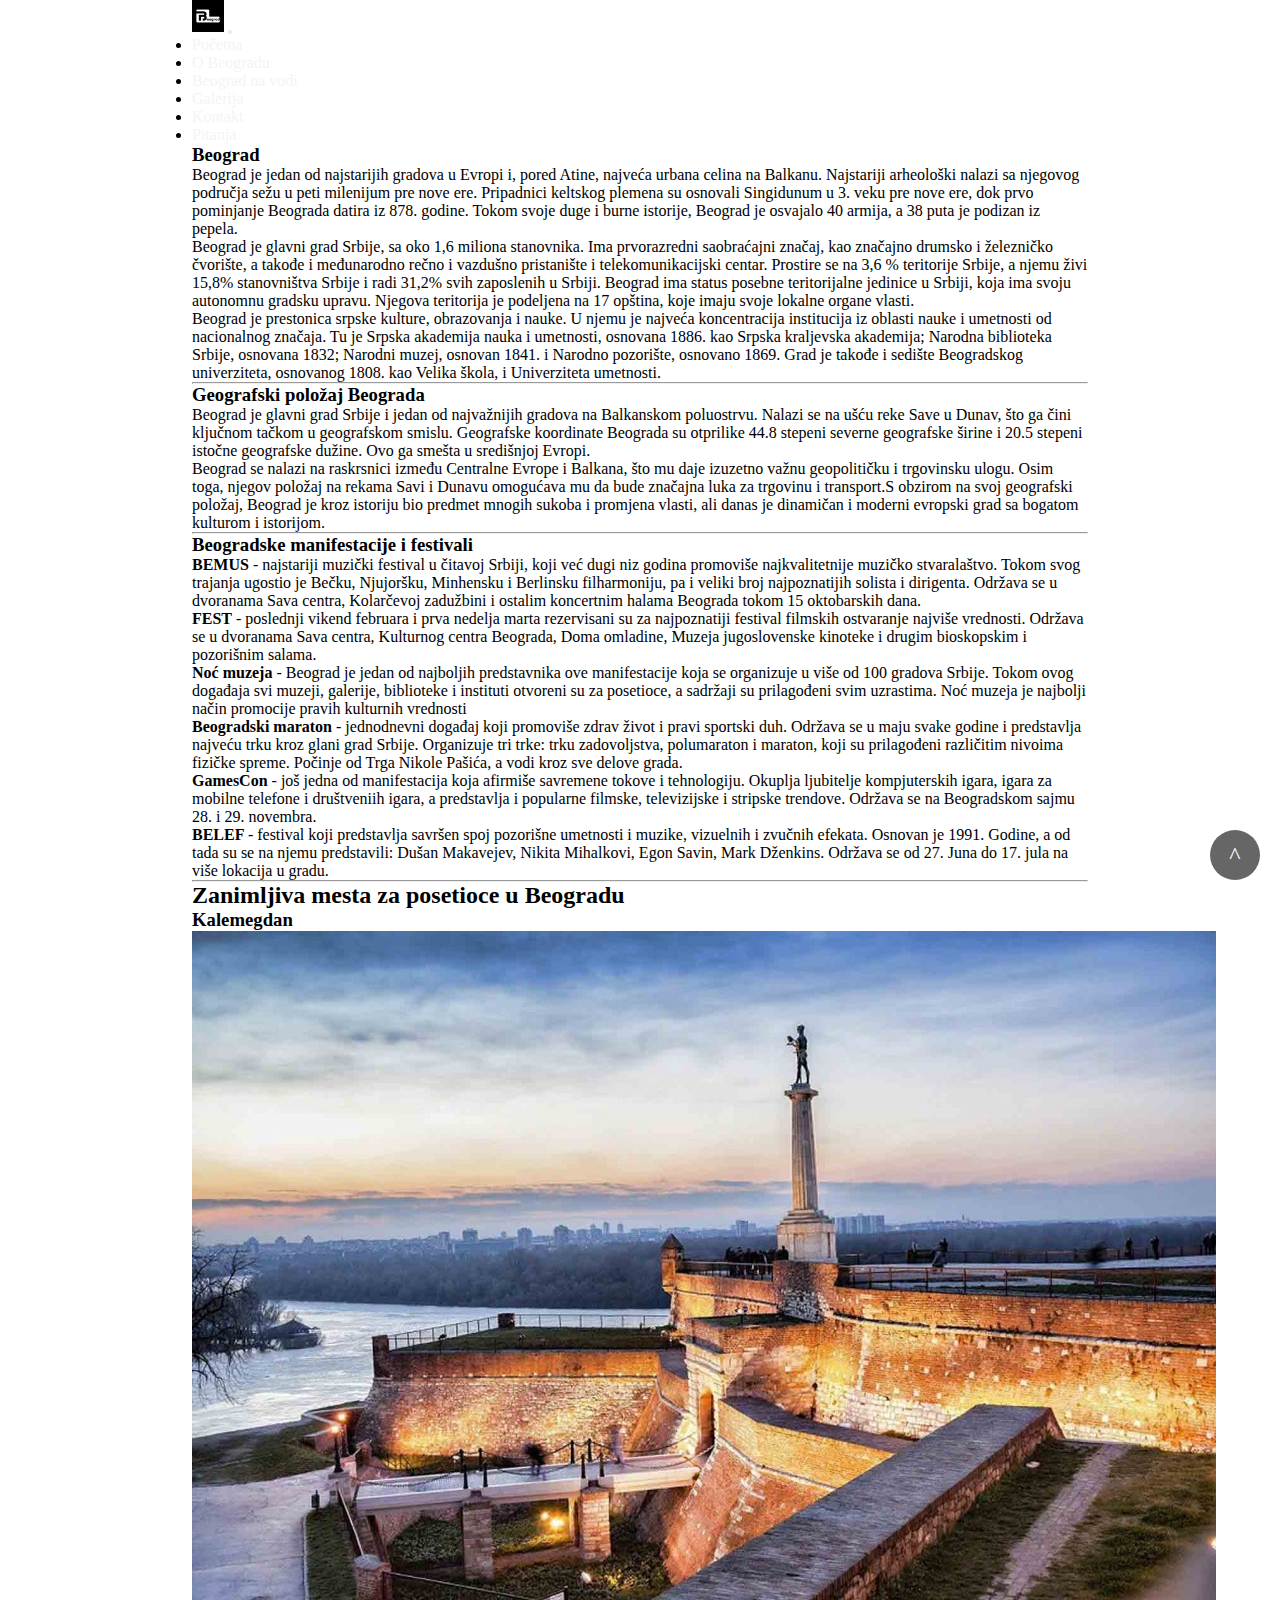
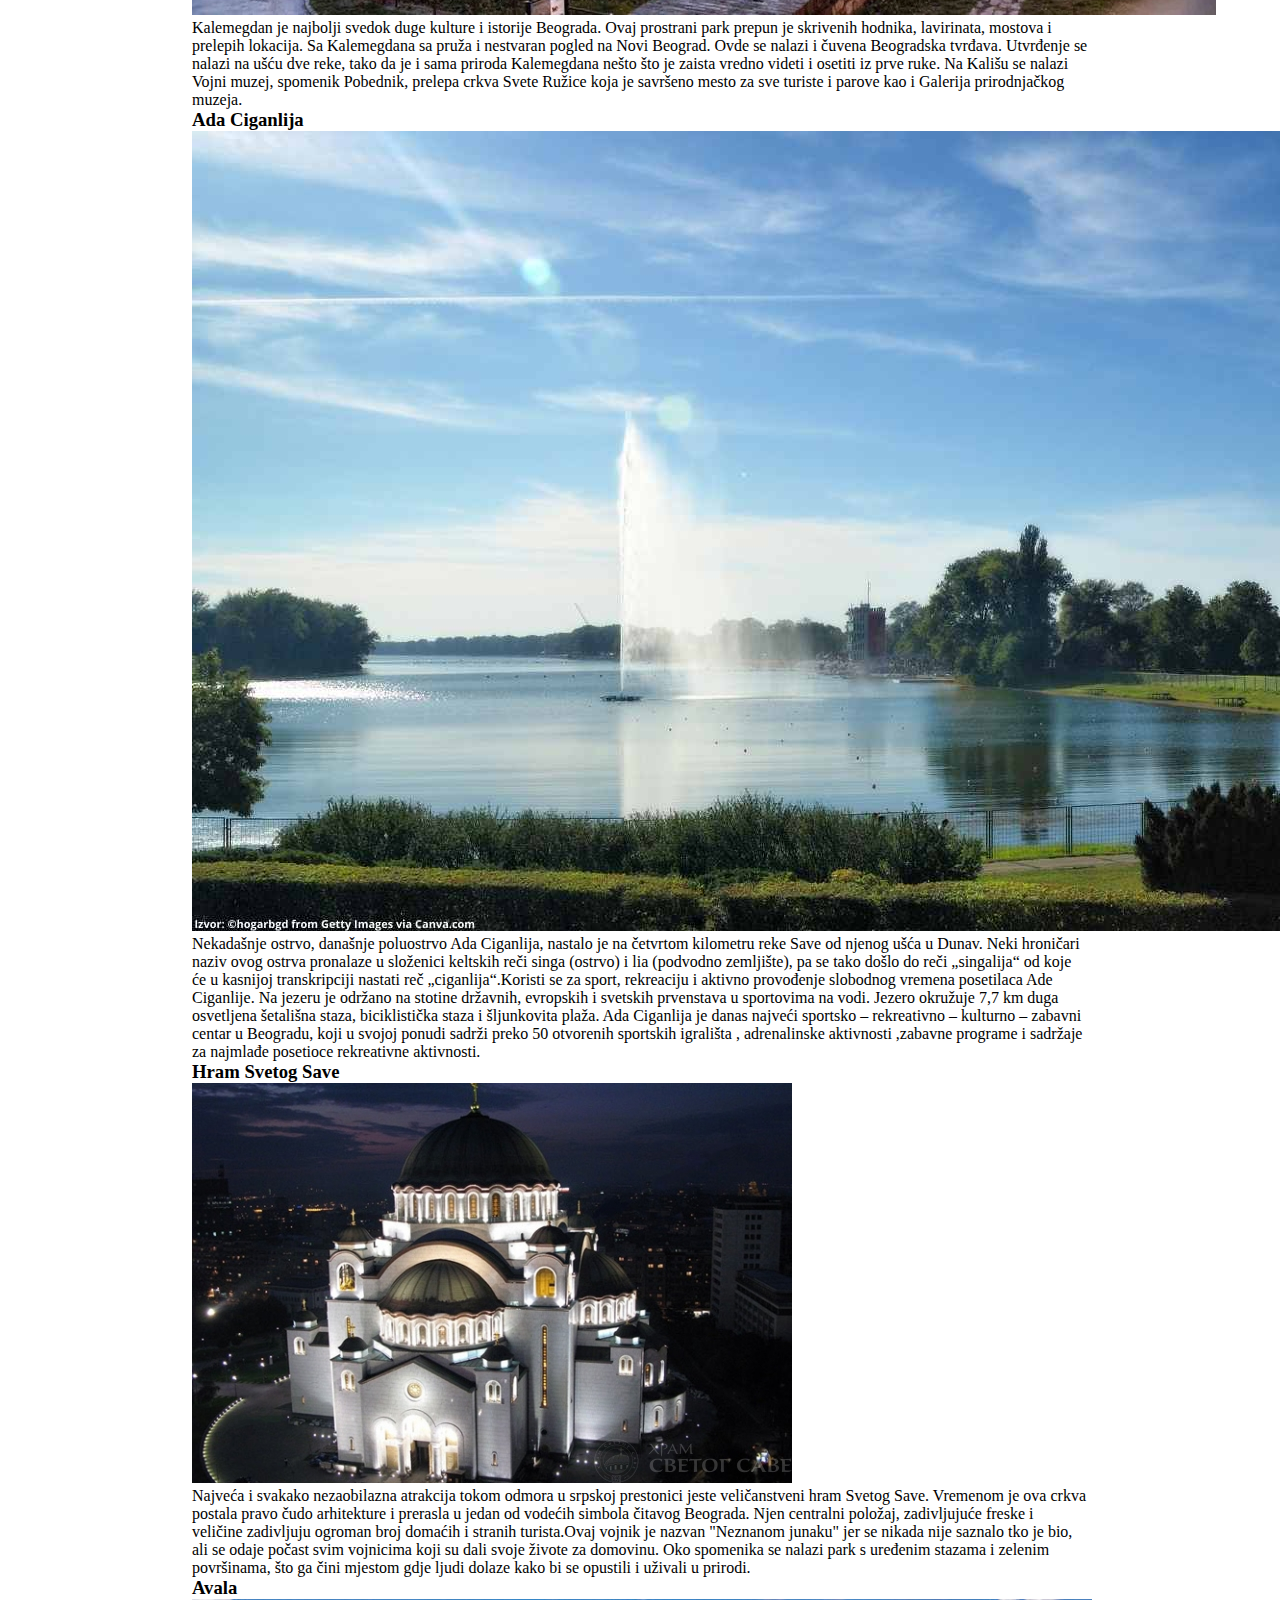
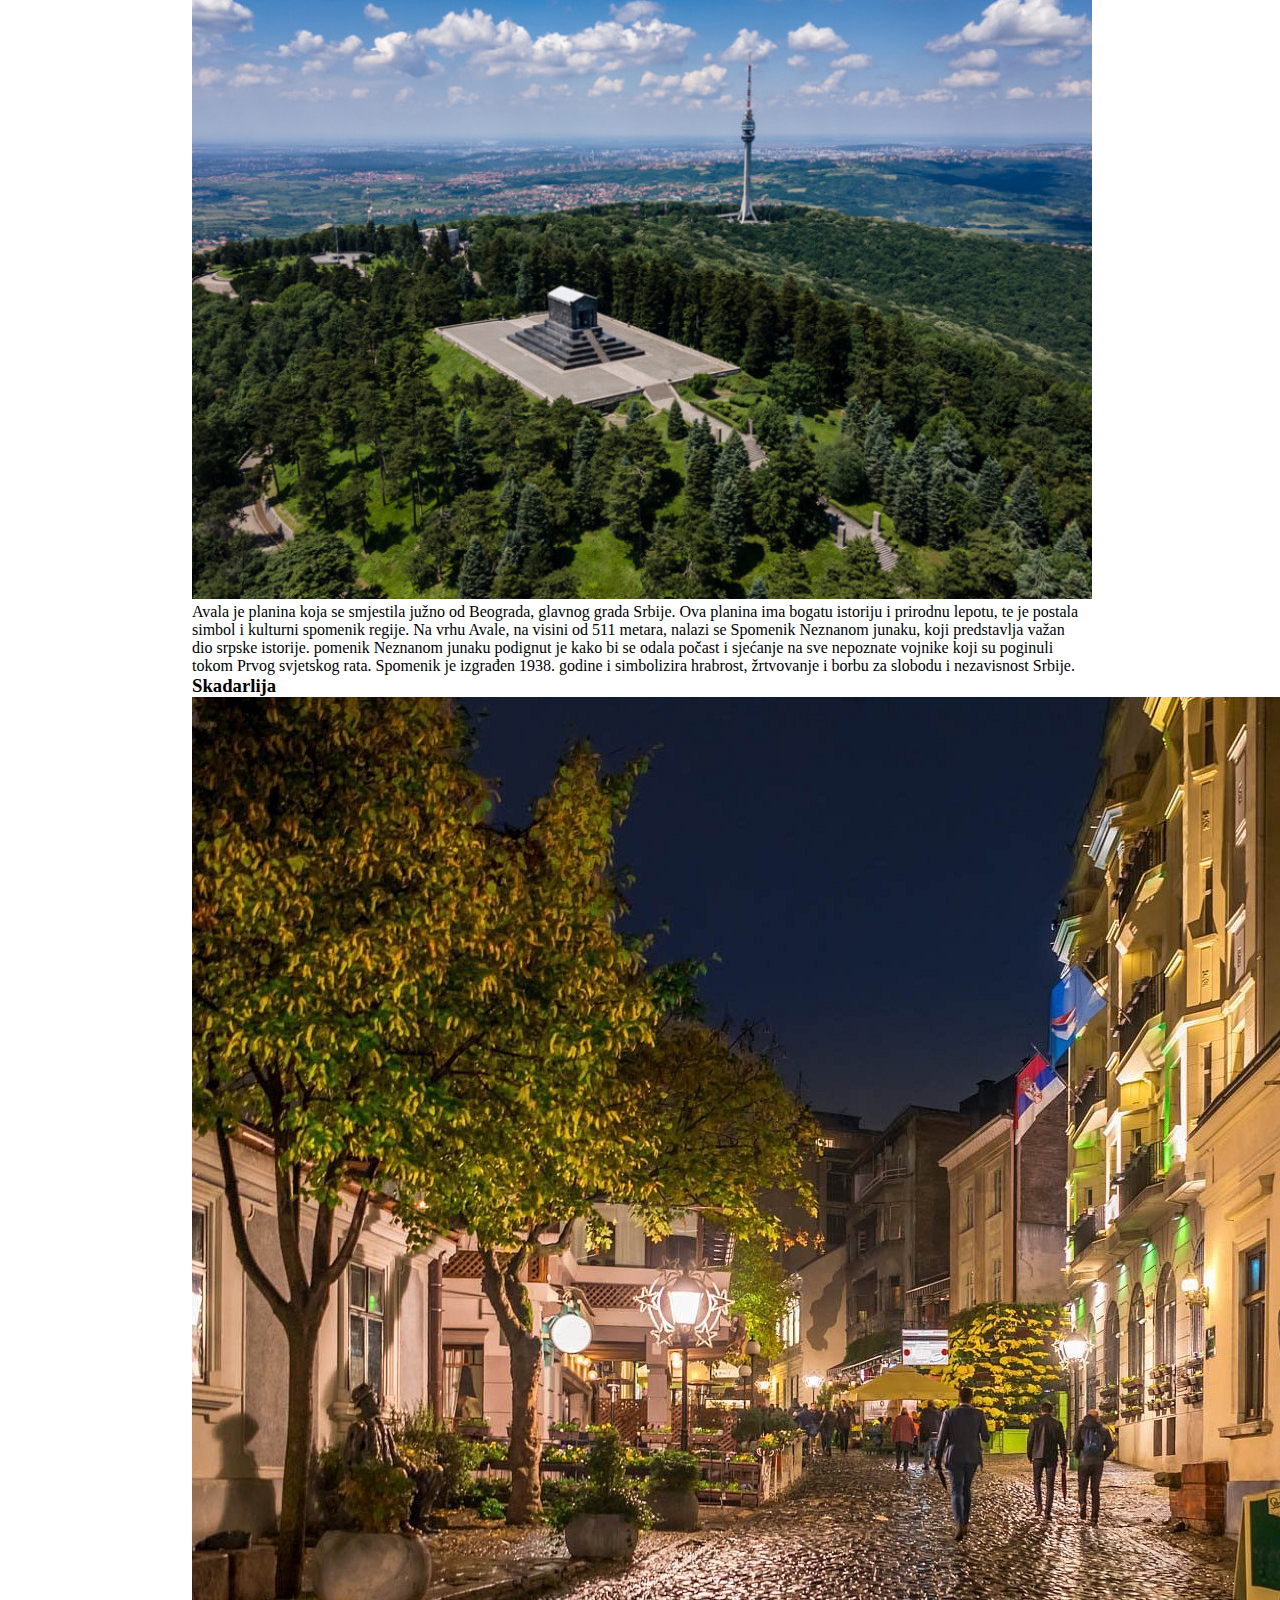
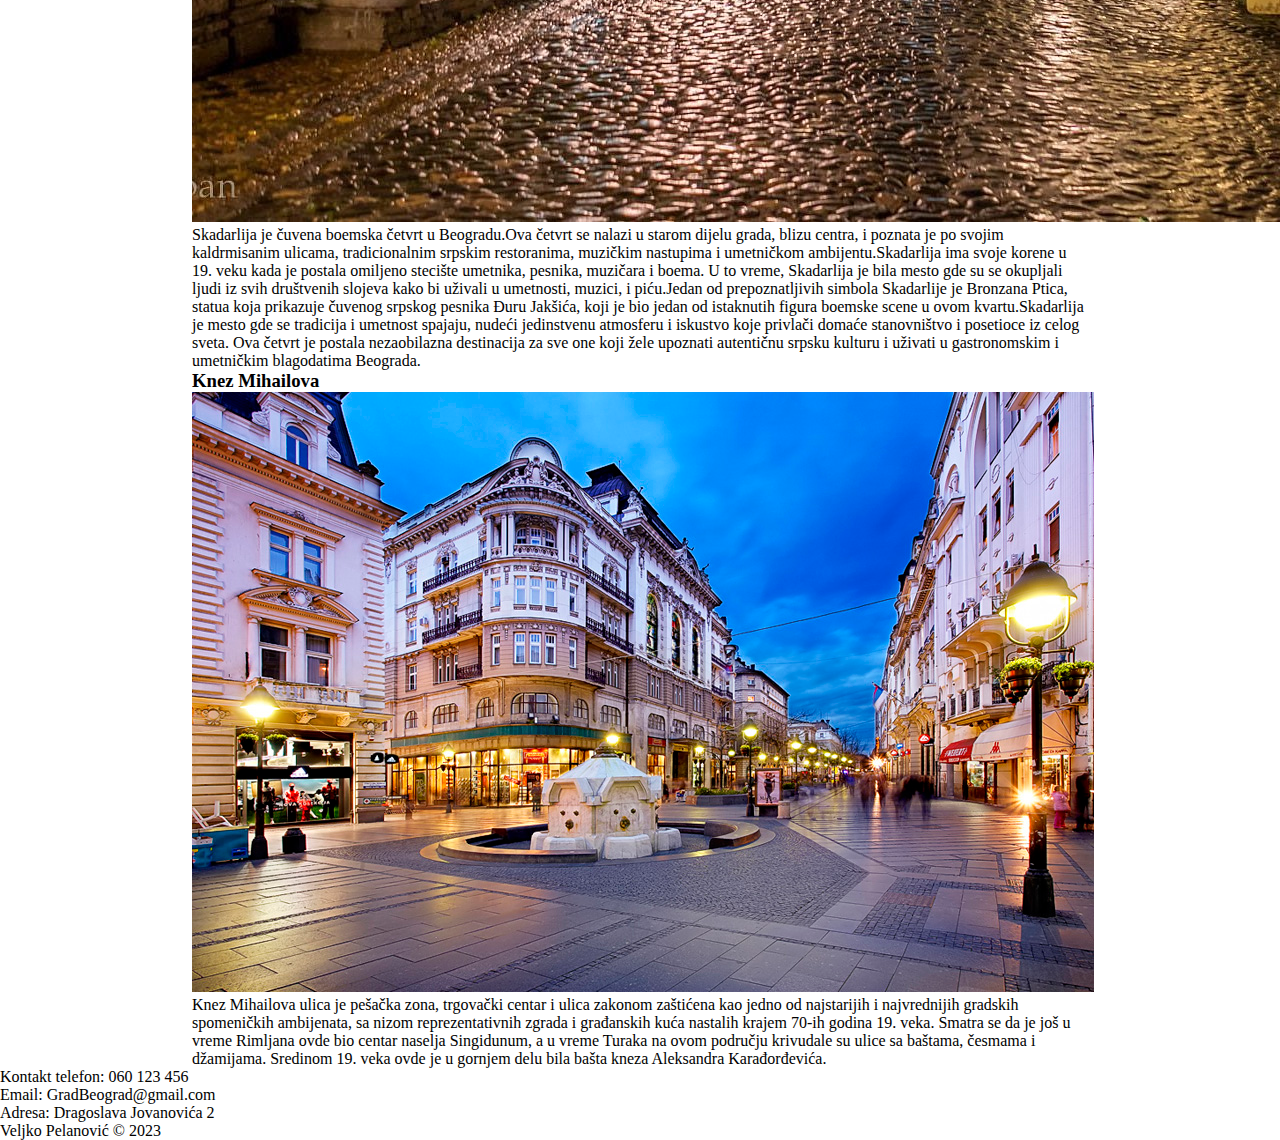
<file: sajt/onama.html>
<!DOCTYPE html>
<html lang="en">
  <head>
    <meta charset="UTF-8" />
    <meta name="viewport" content="width=device-width, initial-scale=1.0" />
    <meta name="description" content="Opis kompanije" />
    <meta name="keywords" content="" />
    <meta name="author" content="Veljko Pelanovic" />
    <link rel="icon" type="image/x-icon" href="assets/img/logo.png" />
    <!-- css -->
    <link rel="stylesheet" href="assets/css/style.css" type="text/css" />

    <!-- bootstrap -->
    <link
      href="https://cdn.jsdelivr.net/npm/bootstrap@5.3.2/dist/css/bootstrap.min.css"
      rel="stylesheet"
      integrity="sha384-T3c6CoIi6uLrA9TneNEoa7RxnatzjcDSCmG1MXxSR1GAsXEV/Dwwykc2MPK8M2HN"
      crossorigin="anonymous"
    />

    <title>O Beogradu</title>
  </head>

  <body>
    <nav
      class="navbar navbar-expand-lg bg-dark border-bottom border-body text-light"
      data-bs-theme="dark"
    >
      <div class="wrapper">
        <div class="container-fluid d-flex">
          <a class="navbar-brand" href="index.html">
            <img src="assets/img/logo.png" class="logo"
          /></a>
          <button
            class="navbar-toggler"
            type="button"
            data-bs-toggle="collapse"
            data-bs-target="#navbarNav"
            aria-controls="navbarNav"
            aria-expanded="false"
            aria-label="Toggle navigation"
          >
            <span class="navbar-toggler-icon"></span>
          </button>
          <div class="collapse navbar-collapse" id="navbarNav">
            <ul class="navbar-nav mb-2 mb-lg-0 ms-auto">
              <li class="nav-item">
                <a class="nav-link" aria-current="page" href="index.html"
                  >Početna</a
                >
              </li>
              <li class="nav-item">
                <a class="nav-link active" aria-current="page" href="onama.html"
                  >О Beogradu</a
                >
              </li>
              <li class="nav-item">
                <a
                  class="nav-link"
                  aria-current="page"
                  href="beogradnavodi.html"
                  >Beograd na vodi</a
                >
              </li>
              <li class="nav-item">
                <a class="nav-link" aria-current="page" href="galerija.html"
                  >Galerija</a
                >
              </li>
              <li class="nav-item">
                <a class="nav-link" aria-current="page" href="kontakt.html"
                  >Kontakt</a
                >
              </li>
              <li class="nav-item">
                <a class="nav-link" aria-current="page" href="faq.html"
                  >Pitanja</a
                >
              </li>
            </ul>
          </div>
        </div>
      </div>
    </nav>
    <div id="about-beograd" class="wrapper my-3">
        <h3>Beograd</h3>
        <p  >
            Beograd je jedan od najstarijih gradova u Evropi i, pored Atine, najveća
            urbana celina na Balkanu. Najstariji arheološki nalazi sa njegovog
            područja sežu u peti milenijum pre nove ere. Pripadnici keltskog plemena
            su osnovali Singidunum u 3. veku pre nove ere, dok prvo pominjanje
            Beograda datira iz 878. godine. Tokom svoje duge i burne istorije,
            Beograd je osvajalo 40 armija, a 38 puta je podizan iz pepela.
        </p>
        <p  >
            Beograd je glavni grad Srbije, sa oko 1,6 miliona stanovnika. Ima
            prvorazredni saobraćajni značaj, kao značajno drumsko i železničko
            čvorište, a takođe i međunarodno rečno i vazdušno pristanište i
            telekomunikacijski centar. Prostire se na 3,6 % teritorije Srbije, a
            njemu živi 15,8% stanovništva Srbije i radi 31,2% svih zaposlenih u
            Srbiji. Beograd ima status posebne teritorijalne jedinice u Srbiji, koja
            ima svoju autonomnu gradsku upravu. Njegova teritorija je podeljena na
            17 opština, koje imaju svoje lokalne organe vlasti.
        </p>
        <p  >
            Beograd je prestonica srpske kulture, obrazovanja i nauke. U njemu je
            najveća koncentracija institucija iz oblasti nauke i umetnosti od
            nacionalnog značaja. Tu je Srpska akademija nauka i umetnosti, osnovana
            1886. kao Srpska kraljevska akademija; Narodna biblioteka Srbije,
            osnovana 1832; Narodni muzej, osnovan 1841. i Narodno pozorište,
            osnovano 1869. Grad je takođe i sedište Beogradskog univerziteta,
            osnovanog 1808. kao Velika škola, i Univerziteta umetnosti.
        </p>
        <hr />
        <h3>Geografski položaj Beograda</h3>
        <p  >
            Beograd je glavni grad Srbije i jedan od najvažnijih gradova na
            Balkanskom poluostrvu. Nalazi se na ušću reke Save u Dunav, što ga čini
            ključnom tačkom u geografskom smislu. Geografske koordinate Beograda su
            otprilike 44.8 stepeni severne geografske širine i 20.5 stepeni istočne
            geografske dužine. Ovo ga smešta u središnjoj Evropi.
        </p>
        <p  >
            Beograd se nalazi na raskrsnici između Centralne Evrope i Balkana, što
            mu daje izuzetno važnu geopolitičku i trgovinsku ulogu. Osim toga,
            njegov položaj na rekama Savi i Dunavu omogućava mu da bude značajna
            luka za trgovinu i transport.S obzirom na svoj geografski položaj,
            Beograd je kroz istoriju bio predmet mnogih sukoba i promjena vlasti,
            ali danas je dinamičan i moderni evropski grad sa bogatom kulturom i
            istorijom.
        </p>
        <hr />
        <h3>Beogradske manifestacije i festivali</h3>
        <p  >
          <b>BEMUS</b> - najstariji muzički festival u čitavoj Srbiji, koji već
          dugi niz godina promoviše najkvalitetnije muzičko stvaralaštvo. Tokom
          svog trajanja ugostio je Bečku, Njujoršku, Minhensku i Berlinsku
          filharmoniju, pa i veliki broj najpoznatijih solista i dirigenta.
          Održava se u dvoranama Sava centra, Kolarčevoj zadužbini i ostalim
          koncertnim halama Beograda tokom 15 oktobarskih dana.
        </p>
        <p  >
          <b>FEST</b> - poslednji vikend februara i prva nedelja marta
          rezervisani su za najpoznatiji festival filmskih ostvaranje najviše
          vrednosti. Održava se u dvoranama Sava centra, Kulturnog centra
          Beograda, Doma omladine, Muzeja jugoslovenske kinoteke i drugim
          bioskopskim i pozorišnim salama.
        </p>
        <p  >
          <b>Noć muzeja </b>- Beograd je jedan od najboljih predstavnika ove
          manifestacije koja se organizuje u više od 100 gradova Srbije. Tokom
          ovog događaja svi muzeji, galerije, biblioteke i instituti otvoreni su
          za posetioce, a sadržaji su prilagođeni svim uzrastima. Noć muzeja je
          najbolji način promocije pravih kulturnih vrednosti
        </p>
        <p  >
          <b>Beogradski maraton</b> - jednodnevni događaj koji promoviše zdrav
          život i pravi sportski duh. Održava se u maju svake godine i
          predstavlja najveću trku kroz glani grad Srbije. Organizuje tri trke:
          trku zadovoljstva, polumaraton i maraton, koji su prilagođeni
          različitim nivoima fizičke spreme. Počinje od Trga Nikole Pašića, a
          vodi kroz sve delove grada.
        </p>
        <p  >
          <b>GamesCon </b>- još jedna od manifestacija koja afirmiše savremene
          tokove i tehnologiju. Okuplja ljubitelje kompjuterskih igara, igara za
          mobilne telefone i društveniih igara, a predstavlja i popularne
          filmske, televizijske i stripske trendove. Održava se na Beogradskom
          sajmu 28. i 29. novembra.
        </p>
        <p  >
          <b>BELEF </b>- festival koji predstavlja savršen spoj pozorišne
          umetnosti i muzike, vizuelnih i zvučnih efekata. Osnovan je 1991.
          Godine, a od tada su se na njemu predstavili: Dušan Makavejev, Nikita
          Mihalkovi, Egon Savin, Mark Dženkins. Održava se od 27. Juna do 17.
          jula na više lokacija u gradu.
        </p>
        <hr />
    </div>
    <div id="about-slike" class="wrapper my-3">      
        <div class="container">
            <h2 class="text-center py-3">Zanimljiva mesta za posetioce u Beogradu</h2>
            <div class="row mb-5">
                <h3>Kalemegdan</h3>
                <div class="col-12  col-lg-6">
                    <img
                    src="assets/img/pocetna1.jpg" class="img-fluid rounded mb-3 mb-lg-0" 
                  />
                </div>
                <div class="col-12  col-lg-6">
                    <p>
                        Kalemegdan je najbolji svedok duge kulture i istorije Beograda.
                        Ovaj prostrani park prepun je skrivenih hodnika, lavirinata,
                        mostova i prelepih lokacija. Sa Kalemegdana sa pruža i nestvaran
                        pogled na Novi Beograd. Ovde se nalazi i čuvena Beogradska
                        tvrđava. Utvrđenje se nalazi na ušću dve reke, tako da je i sama
                        priroda Kalemegdana nešto što je zaista vredno videti i osetiti iz
                        prve ruke. Na Kališu se nalazi Vojni muzej, spomenik Pobednik,
                        prelepa crkva Svete Ružice koja je savršeno mesto za sve turiste i
                        parove kao i Galerija prirodnjačkog muzeja.
                      </p>
                </div>
            </div>
            <div class="row mb-5">
                <h3>Ada Ciganlija</h3>
                <div class="col-12  col-lg-6">
                    <img
                    src="assets/img/pocetna5.jpg"
                    class="img-fluid rounded" 
                  />
                </div>
                <div class="col-12  col-lg-6">
                    <p>
                        Nekadašnje ostrvo, današnje poluostrvo Ada Ciganlija, nastalo je na
                        četvrtom kilometru reke Save od njenog ušća u Dunav. Neki hroničari
                        naziv ovog ostrva pronalaze u složenici keltskih reči singa (ostrvo) i
                        lia (podvodno zemljište), pa se tako došlo do reči „singalija“ od koje
                        će u kasnijoj transkripciji nastati reč „ciganlija“.Koristi se za
                        sport, rekreaciju i aktivno provođenje slobodnog vremena posetilaca
                        Ade Ciganlije. Na jezeru je održano na stotine državnih, evropskih i
                        svetskih prvenstava u sportovima na vodi. Jezero okružuje 7,7 km duga
                        osvetljena šetališna staza, biciklistička staza i šljunkovita plaža.
                        Ada Ciganlija je danas najveći sportsko – rekreativno – kulturno –
                        zabavni centar u Beogradu, koji u svojoj ponudi sadrži preko 50
                        otvorenih sportskih igrališta , adrenalinske aktivnosti ,zabavne
                        programe i sadržaje za najmlađe posetioce rekreativne aktivnosti.
                      </p>
                </div>

            </div>
            <div class="row mb-5">
                <h3>Hram Svetog Save</h3>
                <div class="col-12  col-lg-6">
                    <img
                    src="assets/img/pocetna4.jpg"
                    class="img-fluid rounded" 
                  />
                </div>
                <div class="col-12  col-lg-6">
                    <p>
                        Najveća i svakako nezaobilazna atrakcija tokom odmora u srpskoj
                        prestonici jeste veličanstveni hram Svetog Save. Vremenom je ova crkva
                        postala pravo čudo arhitekture i prerasla u jedan od vodećih simbola
                        čitavog Beograda. Njen centralni položaj, zadivljujuće freske i
                        veličine zadivljuju ogroman broj domaćih i stranih turista.Ovaj vojnik
                        je nazvan "Neznanom junaku" jer se nikada nije saznalo tko je bio, ali
                        se odaje počast svim vojnicima koji su dali svoje živote za domovinu.
                        Oko spomenika se nalazi park s uređenim stazama i zelenim površinama,
                        što ga čini mjestom gdje ljudi dolaze kako bi se opustili i uživali u
                        prirodi.
                      </p>
                </div>
            </div>
            <div class="row mb-5">
                <h3>Avala</h3>
                <div class="col-12  col-lg-6">
                    <img
                    src="assets/img/pocetna3.jpg"
                    class="img-fluid rounded" 
                  />
                </div>
                <div class="col-12  col-lg-6">
                    <p  >
                        Avala je planina koja se smjestila južno od Beograda, glavnog grada
                        Srbije. Ova planina ima bogatu istoriju i prirodnu lepotu, te je
                        postala simbol i kulturni spomenik regije. Na vrhu Avale, na visini od
                        511 metara, nalazi se Spomenik Neznanom junaku, koji predstavlja važan
                        dio srpske istorije. pomenik Neznanom junaku podignut je kako bi se
                        odala počast i sjećanje na sve nepoznate vojnike koji su poginuli
                        tokom Prvog svjetskog rata. Spomenik je izgrađen 1938. godine i
                        simbolizira hrabrost, žrtvovanje i borbu za slobodu i nezavisnost
                        Srbije.
                      </p>
                </div>

            </div>
            <div class="row mb-5">
                <h3>Skadarlija</h3>
                <div class="col-12  col-lg-6">
                    <img
                    src="assets/img/onama.jpg"
                    class="img-fluid rounded" 
                  />
                </div>
                <div class="col-12  col-lg-6">
                    <p>
                        Skadarlija je čuvena boemska četvrt u Beogradu.Ova četvrt se nalazi u
                        starom dijelu grada, blizu centra, i poznata je po svojim kaldrmisanim
                        ulicama, tradicionalnim srpskim restoranima, muzičkim nastupima i
                        umetničkom ambijentu.Skadarlija ima svoje korene u 19. veku kada je
                        postala omiljeno stecište umetnika, pesnika, muzičara i boema. U to
                        vreme, Skadarlija je bila mesto gde su se okupljali ljudi iz svih
                        društvenih slojeva kako bi uživali u umetnosti, muzici, i piću.Jedan
                        od prepoznatljivih simbola Skadarlije je Bronzana Ptica, statua koja
                        prikazuje čuvenog srpskog pesnika Đuru Jakšića, koji je bio jedan od
                        istaknutih figura boemske scene u ovom kvartu.Skadarlija je mesto gde
                        se tradicija i umetnost spajaju, nudeći jedinstvenu atmosferu i
                        iskustvo koje privlači domaće stanovništvo i posetioce iz celog sveta.
                        Ova četvrt je postala nezaobilazna destinacija za sve one koji žele
                        upoznati autentičnu srpsku kulturu i uživati u gastronomskim i
                        umetničkim blagodatima Beograda.
                    </p>
                </div>


            </div>
            <div class="row">
                <h3>Knez Mihailova</h3>

                <div class="col-12  col-lg-6">
                    <img
                    src="assets/img/pocetna6.jpg"
                    class="img-fluid rounded" 
                  />
                </div>
                <div class="col-12  col-lg-6">
                    <p  >
                        Knez Mihailova ulica je pešačka zona, trgovački centar i ulica zakonom
                        zaštićena kao jedno od najstarijih i najvrednijih gradskih spomeničkih
                        ambijenata, sa nizom reprezentativnih zgrada i građanskih kuća
                        nastalih krajem 70-ih godina 19. veka. Smatra se da je još u vreme
                        Rimljana ovde bio centar naselja Singidunum, a u vreme Turaka na ovom
                        području krivudale su ulice sa baštama, česmama i džamijama. Sredinom
                        19. veka ovde je u gornjem delu bila bašta kneza Aleksandra
                        Karađorđevića.
                      </p>
                </div>
            </div>
        </div>
      </div>
    </div>
    <button id="bttBtn">^</button>
    <footer class="bg-dark text-light py-3">
      <div class="container">
        <div class="row text-end">
          <div class="col-12">
            <p class="mb-0">Kontakt telefon: 060 123 456</p>
            <p class="mb-0">Email: GradBeograd@gmail.com</p>
            <p class="mb-0">Adresa: Dragoslava Jovanovića 2</p>
          </div>
        </div>
        <div class="row text-center">
          <div class="col-12">Veljko Pelanović &copy; 2023</div>
        </div>
      </div>
    </footer>
    <!--bootstrap js-->
    <script
      src="https://cdn.jsdelivr.net/npm/bootstrap@5.3.2/dist/js/bootstrap.bundle.min.js"
      integrity="sha384-C6RzsynM9kWDrMNeT87bh95OGNyZPhcTNXj1NW7RuBCsyN/o0jlpcV8Qyq46cDfL"
      crossorigin="anonymous"
    ></script>
    <script src="assets/js/main.js"></script>
  </body>
</html>
</file>
<file: sajt/assets/css/style.css>
* {
    margin: 0px;
    padding: 0px;
    scroll-behavior: smooth;
    font-family: Georgia, serif;
    box-sizing:border-box; 
}

body a {
  text-decoration: none;
  color: #f4f4f4;
}
.wrappergalerija{
  margin: 0px auto;
  width: 80%;
}
.wrapper{
    margin: 0px auto;
    width: 70%;
}
.wrapperr{
    margin: 0px auto;
    width: 60%;
}

.logo{
    width: 2rem;
}

.ime{
    position: absolute;
    color:white;
    font-size: 1,7rem;
    margin-left: 1rem;
    margin-top: 0.5rem;
}

.pe{
    font-size: 17px;
    text-align: left;
    padding: 1rem;
}
.footer{
    text-align: left;
    padding: 1rem;

}

.otekst{
    font-size: 17px;    
    font-family: Georgia, serif;
    padding: 0.6rem;
    color: black;

}
.wrapperform{
    margin: 0px auto;
    width: 50%;
}
/* Galerija */

.gallery-image {
    display: flex;
    flex-wrap: wrap;
    justify-content: center;
  }
  
  .gallery-image img {
    height: 250px;
    width: 350px;
    transform: scale(1.0);
    transition: transform 0.4s ease;
    border-radius: 0.8rem;
  }
  
  .img-box {
    box-sizing: content-box;
    margin: 10px;
    height: 250px;
    width: 350px;
    overflow: hidden;
    display: inline-block;
    color: white;
    position: relative;
  }
  
  .caption {
    position: absolute;
    bottom: 0.3rem;
    left: 1.25rem;
    opacity: 0.0;
  }
  
  .transparent-box {
    height: 250px;
    width: 350px;
    background-color:rgba(0, 0, 0, 0);
    position: absolute;
    top: 0;
    left: 0;
    transition: background-color 0.3s ease;
  }
  
  .img-box:hover img { 
    transform: scale(1.1);
  }
  
  .img-box:hover .transparent-box {
    background-color:rgba(0, 0, 0, 0.5);
  }
  
  .img-box:hover .caption {
    transform: translateY(-20px);
    opacity: 1.0;
  }
  
  .img-box:hover {
    cursor: pointer;
  }
  
  .caption > p:nth-child(2) {
    font-size: 0.8em;
  }
  
  .odgovor{
    display: none;
} 

.pitanje {
    display: grid;
    background-color: #f4f4f4;
    padding: 1em 2em;
    border-radius: 10px;
    cursor: pointer;
    margin: 2em 0em;
    color: black;
}

#bttBtn {
  width: 50px;
  height: 50px;
  position: fixed;
  bottom: 20px;
  right: 20px;
  background-color: #000;
  opacity: 0.6;
  color: #fff;
  border: none;
  border-radius: 50%;
  padding: 10px 15px;
  cursor: pointer;
  font-size: 24px;
}
</file>
